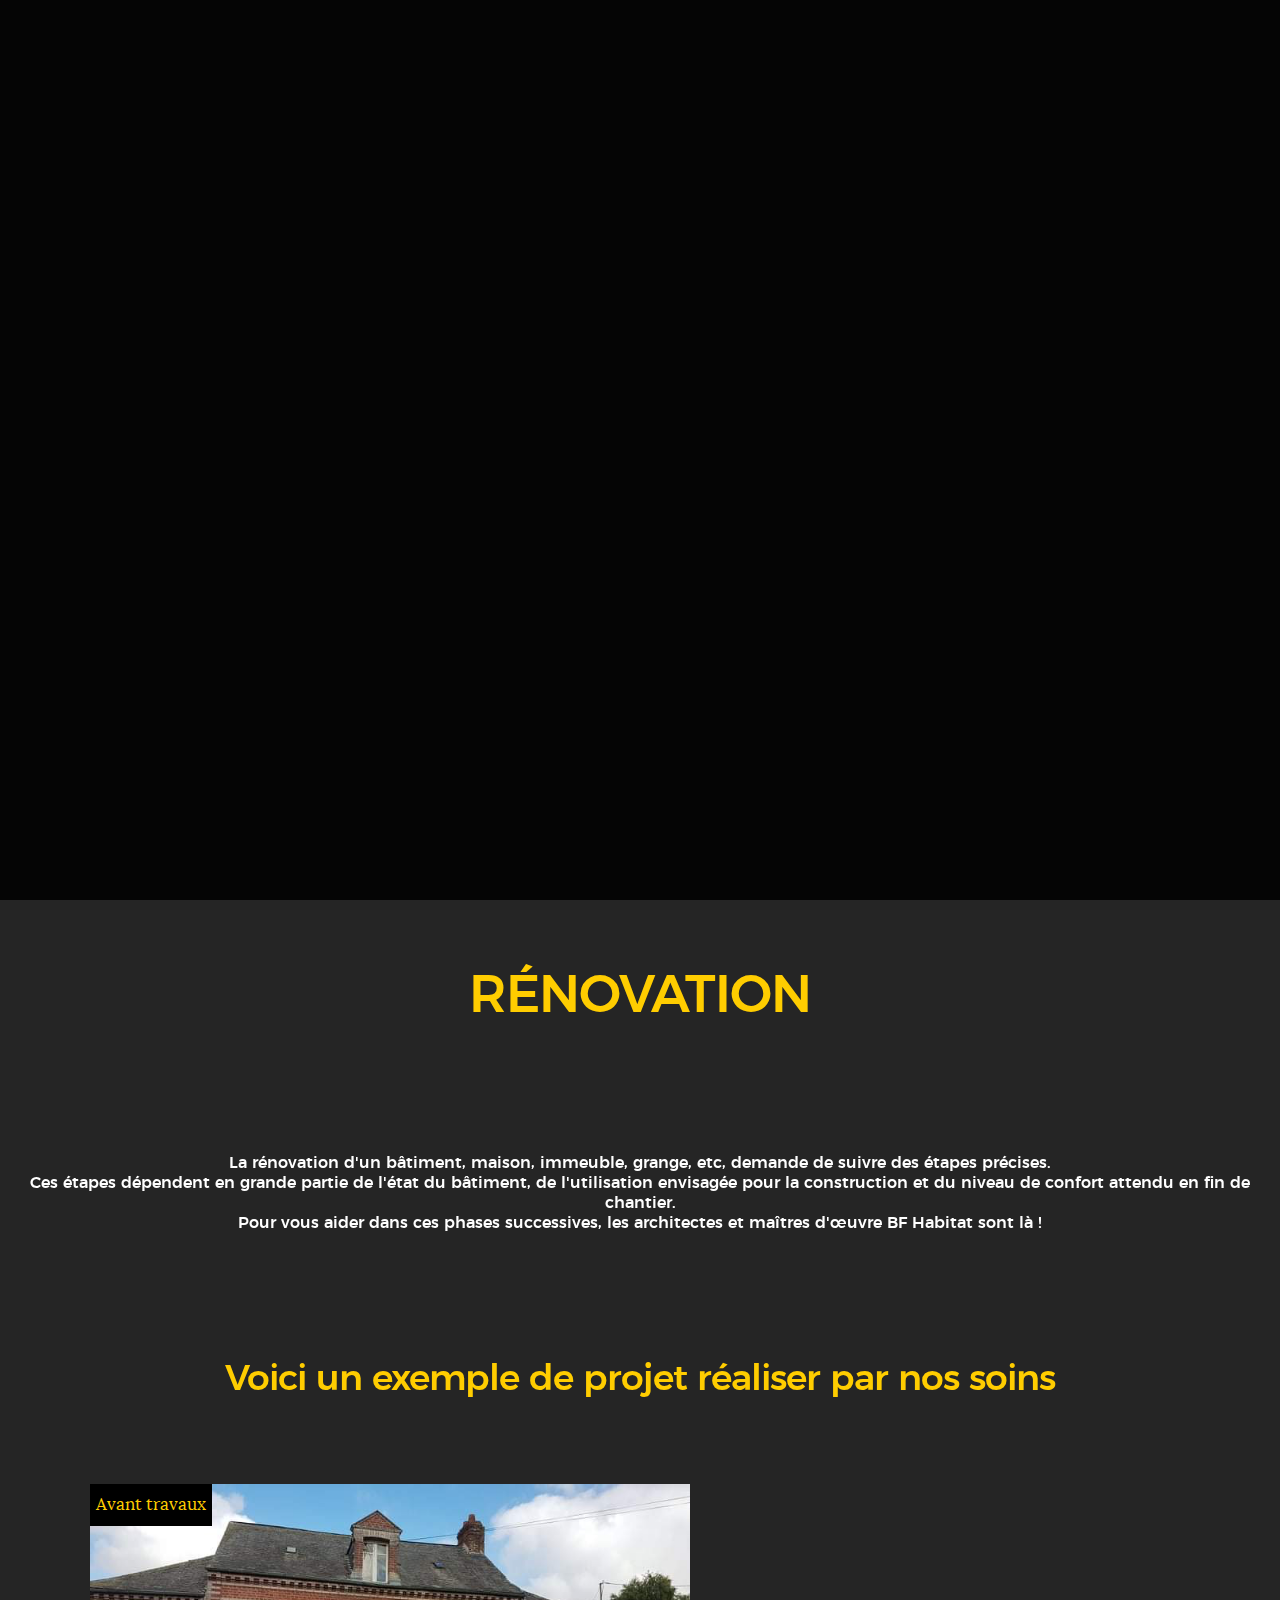
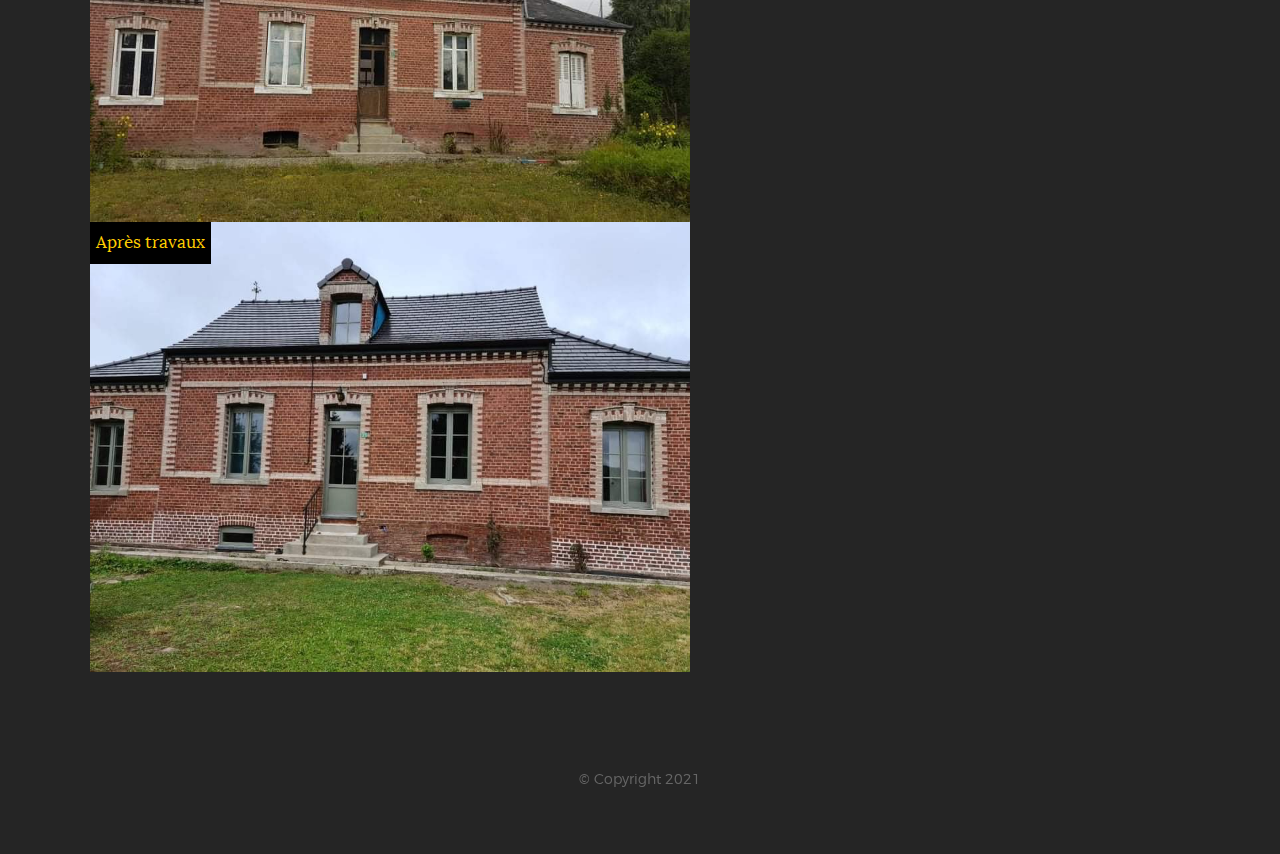
<file: html/renovation.html>
<!DOCTYPE html>
<!--[if lt IE 9 ]><html class="no-js oldie" lang="en"> <![endif]-->
<!--[if IE 9 ]><html class="no-js oldie ie9" lang="en"> <![endif]-->
<!--[if (gte IE 9)|!(IE)]><!-->
<html class="no-js" lang="fr">
<!--<![endif]-->

<head>

    <!--- basic page needs
    ================================================== -->
    <meta charset="utf-8">
    <title>BF Habitat</title>
    <meta name="description" content="">
    <meta name="author" content="">

    <!-- mobile specific metas
    ================================================== -->
    <meta name="viewport" content="width=device-width, initial-scale=1">

    <!-- CSS
    ================================================== -->
    <link rel="stylesheet" href="../css/base.css">
    <link rel="stylesheet" href="../css/vendor.css">
    <link rel="stylesheet" href="../css/main.css">

    <!-- script
    ================================================== -->
    <script src="../js/modernizr.js"></script>
    <script src="../js/pace.min.js"></script>

    <!-- favicons
    ================================================== -->
    <link rel="shortcut icon" href="favicon.ico" type="image/x-icon">
    <link rel="icon" href="favicon.ico" type="image/x-icon">

</head>

<body id="top">

    <!-- header
    ================================================== -->
    <header class="s-header">

        <div class="header-logo">
            <a class="site-logo" href="../index.html">
                <img src="../images/logo.png" width="60%" height="60%">
            </a>
        </div>

        <nav class="header-nav">

            <a href="#0" class="header-nav__close" title="close"><span>Fermer</span></a>

            <div class="header-nav__content">
                <h3>Navigation</h3>
                
                <ul class="header-nav__list">
                    <li class="current"><a href="../index.html">Accueil</a></li>
                    <li><a class="smoothscroll"  href="#inf" title="works">Travaux</a></li>
                    <li><a class="smoothscroll"  href="#contact" title="contact">Devis</a></li>
                </ul>
    
                <p>Bienvenue sur le panneau de navigation ! <br> C'est ici que vous pouvez naviguer plus rapidement à travers le site !</p>

            </div> <!-- end header-nav__content -->

        </nav>  <!-- end header-nav -->
        <a class="header-menu-toggle" href="#0">
            <span class="header-menu-text">Menu</span>
            <span class="header-menu-icon"></span>
        </a>

    </header> <!-- end s-header -->


    <!-- home
    ================================================== -->
    <section id="home" class="s-home target-section" data-parallax="scroll" data-image-src="../images/hero-bg.jpg" data-natural-width=3000 data-natural-height=2000 data-position-y=center>

        <div class="overlay"></div>
        <div class="shadow-overlay"></div>

        <div class="home-content">

            <div class="row home-content__main" align = "center">

                <h1>BF Habitat
                    <br> Fleurent Bruno
                </h1>

                <h2>
                   Vous êtes à la recherche d'une entreprise sérieuse ?<br>
                   D'un travail soigné avec des matériaux de qualité ? <br>
                   Alors n'hésitez plus ! <br>
                   Contactez-nous pour un devis gratuit.
                </h2>

               <!-- METTRE TEXTE NOM CATEGORIE -->

            </div>

            <div class="home-content__scroll">
                <a href="#contact" class="scroll-link smoothscroll">
                    <span>Descendre</span>
                </a>
            </div>

            <div class="home-content__line"></div>

        </div> <!-- end home-content -->

    </section> <!-- end s-home -->

    <div class="infos" id="inf">
        <h1 class="display-2 display-2--light" align = "center">RÉNOVATION</h1>
        <h3 align = "center">La rénovation d'un bâtiment, maison, immeuble, grange, etc, demande de suivre des étapes précises. <br> Ces étapes dépendent en grande partie de l'état du bâtiment, de l'utilisation envisagée pour la construction et du niveau de confort attendu en fin de chantier. <br> Pour vous aider dans ces phases successives, les architectes et maîtres d'œuvre BF Habitat sont là !<br>
        </h3>
        <h1 align = "center">Voici un exemple de projet réaliser par nos soins</h1>
    </div>

    <div class="box">
        <img src="../images/M_av.png" width="auto" align="left"/>
        <div class="box-text">Avant travaux</div>
    </div>
    
    <div class="box">
        <img src="../images/M_ap.jpg" width="auto" align="right"/>
        <div class="box-text">Après travaux</div>
    </div>


    <!-- footer
    ================================================== -->
    <footer>
        <div class="row footer-bottom">

            <div class="col-twelve">
                <div align = "center" class="copyright">
                    <span>© Copyright 2021</span> 
                </div>

                <div class="go-top">
                    <a class="smoothscroll" title="Back to Top" href="#top"><i class="icon-arrow-up" aria-hidden="true"></i></a>
                </div>
            </div>

        </div> <!-- end footer-bottom -->

    </footer> <!-- end footer -->

    <!-- preloader
    ================================================== -->
    <div id="preloader">
        <div id="loader">
            <div class="line-scale-pulse-out">
                <div></div>
                <div></div>
                <div></div>
                <div></div>
                <div></div>
            </div>
        </div>
    </div>


    <!-- Java Script
    ================================================== -->
    <script src="../js/jquery-3.2.1.min.js"></script>
    <script src="../js/plugins.js"></script>
    <script src="../js/main.js"></script>

</body>

</html>
</file>
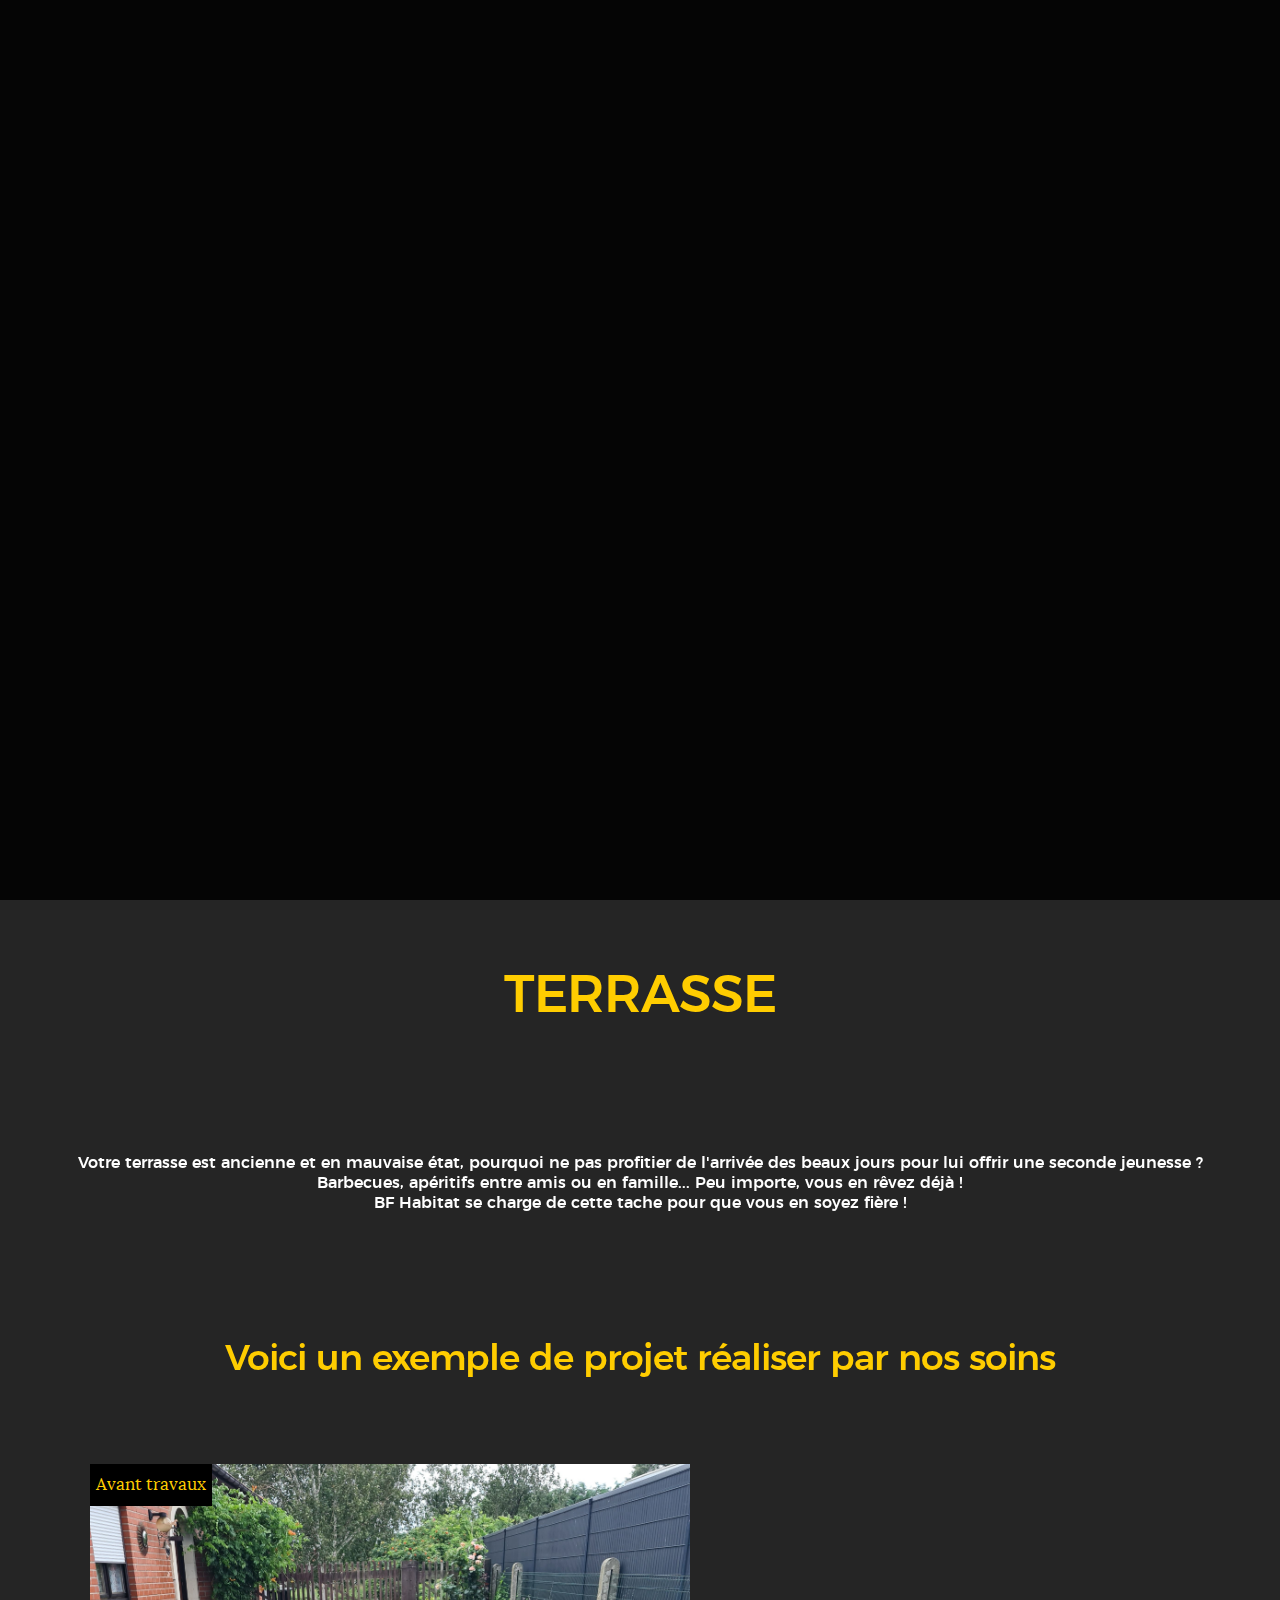
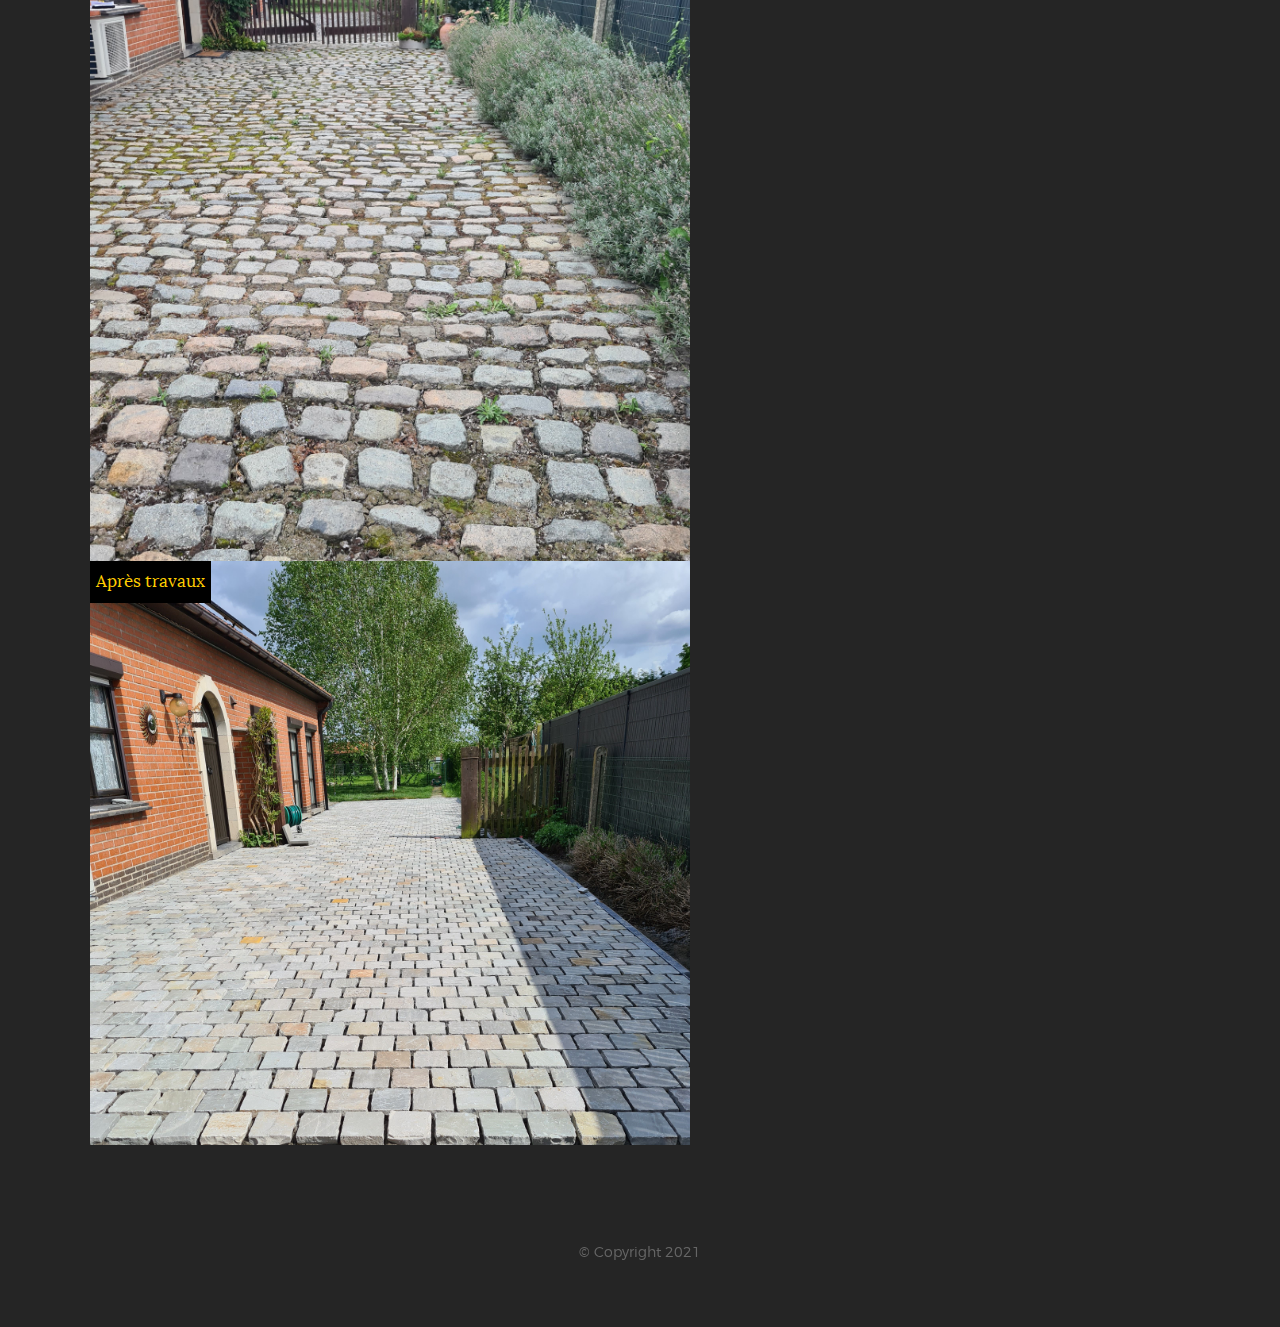
<file: html/terrasse.html>
<!DOCTYPE html>
<!--[if lt IE 9 ]><html class="no-js oldie" lang="en"> <![endif]-->
<!--[if IE 9 ]><html class="no-js oldie ie9" lang="en"> <![endif]-->
<!--[if (gte IE 9)|!(IE)]><!-->
<html class="no-js" lang="fr">
<!--<![endif]-->

<head>

    <!--- basic page needs
    ================================================== -->
    <meta charset="utf-8">
    <title>BF Habitat</title>
    <meta name="description" content="">
    <meta name="author" content="">

    <!-- mobile specific metas
    ================================================== -->
    <meta name="viewport" content="width=device-width, initial-scale=1">

    <!-- CSS
    ================================================== -->
    <link rel="stylesheet" href="../css/base.css">
    <link rel="stylesheet" href="../css/vendor.css">
    <link rel="stylesheet" href="../css/main.css">

    <!-- script
    ================================================== -->
    <script src="../js/modernizr.js"></script>
    <script src="../js/pace.min.js"></script>

    <!-- favicons
    ================================================== -->
    <link rel="shortcut icon" href="favicon.ico" type="image/x-icon">
    <link rel="icon" href="favicon.ico" type="image/x-icon">

</head>

<body id="top">

    <!-- header
    ================================================== -->
    <header class="s-header">

        <div class="header-logo">
            <a class="site-logo" href="../index.html">
                <img src="../images/logo.png" width="60%" height="60%">
            </a>
        </div>

        <nav class="header-nav">

            <a href="#0" class="header-nav__close" title="close"><span>Fermer</span></a>

            <div class="header-nav__content">
                <h3>Navigation</h3>
                
                <ul class="header-nav__list">
                    <li class="current"><a href="../index.html">Accueil</a></li>
                    <li><a class="smoothscroll"  href="#inf" title="works">Travaux</a></li>
                    <li><a class="smoothscroll"  href="#contact" title="contact">Devis</a></li>
                </ul>
    
                <p>Bienvenue sur le panneau de navigation ! <br> C'est ici que vous pouvez naviguer plus rapidement à travers le site !</p>

            </div> <!-- end header-nav__content -->

        </nav>  <!-- end header-nav -->
        <a class="header-menu-toggle" href="#0">
            <span class="header-menu-text">Menu</span>
            <span class="header-menu-icon"></span>
        </a>

    </header> <!-- end s-header -->


    <!-- home
    ================================================== -->
    <section id="home" class="s-home target-section" data-parallax="scroll" data-image-src="../images/hero-bg.jpg" data-natural-width=3000 data-natural-height=2000 data-position-y=center>

        <div class="overlay"></div>
        <div class="shadow-overlay"></div>

        <div class="home-content">

            <div class="row home-content__main" align = "center">

                <h1>BF Habitat
                    <br> Fleurent Bruno
                </h1>

                <h2>
                   Vous êtes à la recherche d'une entreprise sérieuse ?<br>
                   D'un travail soigné avec des matériaux de qualité ? <br>
                   Alors n'hésitez plus ! <br>
                   Contactez-nous pour un devis gratuit.
                </h2>

               <!-- METTRE TEXTE NOM CATEGORIE -->

            </div>

            <div class="home-content__scroll">
                <a href="#contact" class="scroll-link smoothscroll">
                    <span>Descendre</span>
                </a>
            </div>

            <div class="home-content__line"></div>

        </div> <!-- end home-content -->

    </section> <!-- end s-home -->

    <div class="infos" id="inf">
        <h1 class="display-2 display-2--light" align = "center">TERRASSE</h1>
        <h3 align = "center">Votre terrasse est ancienne et en mauvaise état, pourquoi ne pas profitier de l'arrivée des beaux jours pour lui offrir une seconde jeunesse ? <br>
            Barbecues, apéritifs entre amis ou en famille... Peu importe, vous en rêvez déjà ! <br>
            BF Habitat se charge de cette tache pour que vous en soyez fière !
        </h3>
        <h1 align = "center">Voici un exemple de projet réaliser par nos soins</h1>
    </div>

    <div class="box">
        <img src="../images/terasse_av.jpg" width="auto" align="left"/>
        <div class="box-text">Avant travaux</div>
    </div>
    
    <div class="box">
        <img src="../images/terasse_ap.jpg" width="auto" align="right"/>
        <div class="box-text">Après travaux</div>
    </div>


    <!-- footer
    ================================================== -->
    <footer>
        <div class="row footer-bottom">

            <div class="col-twelve">
                <div align = "center" class="copyright">
                    <span>© Copyright 2021</span> 
                </div>

                <div class="go-top">
                    <a class="smoothscroll" title="Back to Top" href="#top"><i class="icon-arrow-up" aria-hidden="true"></i></a>
                </div>
            </div>

        </div> <!-- end footer-bottom -->

    </footer> <!-- end footer -->

    <!-- preloader
    ================================================== -->
    <div id="preloader">
        <div id="loader">
            <div class="line-scale-pulse-out">
                <div></div>
                <div></div>
                <div></div>
                <div></div>
                <div></div>
            </div>
        </div>
    </div>


    <!-- Java Script
    ================================================== -->
    <script src="../js/jquery-3.2.1.min.js"></script>
    <script src="../js/plugins.js"></script>
    <script src="../js/main.js"></script>

</body>

</html>
</file>
<file: css/base.css>
/* =================================================================== 
 *
 *  Glint v1.0 Base Stylesheet
 *  11-20-2017
 *  ------------------------------------------------------------------
 *
 *  TOC:
 *  # imports 
 *  # normalize
 *  # basic/base setup styles
 *      ## Media
 *      ## Typography resets 
 *      ## links
 *      ## inputs
 *  # grid
 *      ## medium size devices
 *      ## tablets
 *      ## mobile devices
 *      ## small mobile devices
 *  # block grids
 *      ## medium size devices
 *      ## tablets
 *      ## mobile devices
 *      ## small mobile devices
 *  # MISC
 *
 * =================================================================== */


/* ===================================================================
 * # imports 
 *
 * ------------------------------------------------------------------- */
@import url("font-awesome/css/font-awesome.min.css");
@import url("micons/micons.css");
@import url("fonts.css");


/* ===================================================================
 * # normalize
 * normalize.css v5.0.0 | MIT License | 
 * github.com/necolas/normalize.css
 *
 * ------------------------------------------------------------------- */
html {
    font-family: sans-serif;
    line-height: 1.15;
    -ms-text-size-adjust: 100%;
    -webkit-text-size-adjust: 100%;
}

body {
    margin: 0;
}

article,
aside,
footer,
header,
nav,
section {
    display: block;
}

h1 {
    font-size: 2em;
    margin: 0.67em 0;
}

figcaption,
figure,
main {
    display: block;
}

figure {
    margin: 1em 40px;
}

hr {
    box-sizing: content-box;
    height: 0;
    overflow: visible;
}

pre {
    font-family: monospace, monospace;
    font-size: 1em;
}

a {
    background-color: transparent;
    -webkit-text-decoration-skip: objects;
}

a:active,
a:hover {
    outline-width: 0;
}

abbr[title] {
    border-bottom: none;
    text-decoration: underline;
    text-decoration: underline dotted;
}

b,
strong {
    font-weight: inherit;
}

b,
strong {
    font-weight: bolder;
}

code,
kbd,
samp {
    font-family: monospace, monospace;
    font-size: 1em;
}

dfn {
    font-style: italic;
}

mark {
    background-color: #ff0;
    color: #000;
}

small {
    font-size: 80%;
}

sub,
sup {
    font-size: 75%;
    line-height: 0;
    position: relative;
    vertical-align: baseline;
}

sub {
    bottom: -0.25em;
}

sup {
    top: -0.5em;
}

audio,
video {
    display: inline-block;
}

audio:not([controls]) {
    display: none;
    height: 0;
}

img {
    border-style: none;
}

svg:not(:root) {
    overflow: hidden;
}

button,
input,
optgroup,
select,
textarea {
    font-family: sans-serif;
    font-size: 100%;
    line-height: 1.15;
    margin: 0;
}

button,
input {
    overflow: visible;
}

button,
select {
    text-transform: none;
}

button,
html [type="button"],
[type="reset"],
[type="submit"] {
    -webkit-appearance: button;
}

button::-moz-focus-inner,
[type="button"]::-moz-focus-inner,
[type="reset"]::-moz-focus-inner,
[type="submit"]::-moz-focus-inner {
    border-style: none;
    padding: 0;
}

button:-moz-focusring,
[type="button"]:-moz-focusring,
[type="reset"]:-moz-focusring,
[type="submit"]:-moz-focusring {
    outline: 1px dotted ButtonText;
}

fieldset {
    border: 1px solid #c0c0c0;
    margin: 0 2px;
    padding: 0.35em 0.625em 0.75em;
}

legend {
    box-sizing: border-box;
    color: inherit;
    display: table;
    max-width: 100%;
    padding: 0;
    white-space: normal;
}

progress {
    display: inline-block;
    vertical-align: baseline;
}

textarea {
    overflow: auto;
}

[type="checkbox"],
[type="radio"] {
    box-sizing: border-box;
    padding: 0;
}

[type="number"]::-webkit-inner-spin-button,
[type="number"]::-webkit-outer-spin-button {
    height: auto;
}

[type="search"] {
    -webkit-appearance: textfield;
    outline-offset: -2px;
}

[type="search"]::-webkit-search-cancel-button,
[type="search"]::-webkit-search-decoration {
    -webkit-appearance: none;
}

::-webkit-file-upload-button {
    -webkit-appearance: button;
    font: inherit;
}

details,
menu {
    display: block;
}

summary {
    display: list-item;
}

canvas {
    display: inline-block;
}

template {
    display: none;
}

[hidden] {
    display: none;
}


/* ===================================================================
 * # basic/base setup styles
 *
 * ------------------------------------------------------------------- */
html {
    font-size: 62.5%;
    box-sizing: border-box;
}

*,
*::before,
*::after {
    box-sizing: inherit;
}

body {
    font-weight: normal;
    line-height: 1;
    word-wrap: break-word;
    text-rendering: optimizeLegibility;
    -webkit-overflow-scrolling: touch;
    -webkit-text-size-adjust: none;
}

body,
input,
button {
    -moz-osx-font-smoothing: grayscale;
    -webkit-font-smoothing: antialiased;
}


/* ------------------------------------------------------------------- 
 * ## Media
 * ------------------------------------------------------------------- */
img,
video {
    max-width: 100%;
    height: auto;
}


/* ------------------------------------------------------------------- 
 * ## Typography resets 
 * ------------------------------------------------------------------- */
div,
dl,
dt,
dd,
ul,
ol,
li,
h1,
h2,
h3,
h4,
h5,
h6,
pre,
form,
p,
blockquote,
th,
td {
    margin: 0;
    padding: 0;
}

h1,
h2,
h3,
h4,
h5,
h6 {
    -webkit-font-smoothing: auto;
    -webkit-font-smoothing: antialiased;
    -webkit-font-variant-ligatures: common-ligatures;
    -moz-font-variant-ligatures: common-ligatures;
    font-variant-ligatures: common-ligatures;
    text-rendering: optimizeLegibility;
}

em,
i {
    font-style: italic;
    line-height: inherit;
}

strong,
b {
    font-weight: bold;
    line-height: inherit;
}

small {
    font-size: 60%;
    line-height: inherit;
}

ol,
ul {
    list-style: none;
}

li {
    display: block;
}


/* ------------------------------------------------------------------- 
 * ## links 
 * ------------------------------------------------------------------- */
a {
    text-decoration: none;
    line-height: inherit;
}

a img {
    border: none;
}


/* ------------------------------------------------------------------- 
 * ## inputs 
 * ------------------------------------------------------------------- */
fieldset {
    margin: 0;
    padding: 0;
}

input[type="email"],
input[type="number"],
input[type="search"],
input[type="text"],
input[type="tel"],
input[type="url"],
input[type="password"],
textarea {
    -webkit-appearance: none;
    -moz-appearance: none;
    -ms-appearance: none;
    -o-appearance: none;
    appearance: none;
}


/* ===================================================================
 * # grid
 *
 * ------------------------------------------------------------------- */
.row {
    width: 94%;
    max-width: 1200px;
    margin: 0 auto;
}

.row:after {
    content: "";
    display: table;
    clear: both;
}

.row .row {
    width: auto;
    max-width: none;
    margin-left: -20px;
    margin-right: -20px;
}


/* column blocks
 * -------------------------------------- */
[class*="col-"] {
    float: left;
    padding: 0 20px;
}

[class*="col-"]+[class*="col-"].end {
    float: right;
}


/* column width classes 
 * -------------------------------------- */
.col-one {
    width: 8.33333%;
}

.col-two,
.col-1-6 {
    width: 16.66667%;
}

.col-three,
.col-1-4 {
    width: 25%;
}

.col-four,
.col-1-3 {
    width: 33.33333%;
}

.col-five {
    width: 41.66667%;
}

.col-six,
.col-1-2 {
    width: 50%;
}

.col-seven {
    width: 58.33333%;
}

.col-eight,
.col-2-3 {
    width: 66.66667%;
}

.col-nine,
.col-3-4 {
    width: 75%;
}

.col-ten,
.col-5-6 {
    width: 83.33333%;
}

.col-eleven {
    width: 91.66667%;
}

.col-twelve,
.col-full {
    width: 100%;
}


/* ------------------------------------------------------------------- 
 * ## medium size devices
 * ------------------------------------------------------------------- */
@media only screen and (max-width: 1200px) {
    .row .row {
        margin-left: -15px;
        margin-right: -15px;
    }
    [class*="col-"] {
        padding: 0 15px;
    }
    .md-two,
    .md-1-6 {
        width: 16.66667%;
    }
    .md-one {
        width: 8.33333%;
    }
    .md-three,
    .md-1-4 {
        width: 25%;
    }
    .md-four,
    .md-1-3 {
        width: 33.33333%;
    }
    .md-five {
        width: 41.66667%;
    }
    .md-six,
    .md-1-2 {
        width: 50%;
    }
    .md-seven {
        width: 58.33333%;
    }
    .md-eight,
    .md-2-3 {
        width: 66.66667%;
    }
    .md-nine,
    .md-3-4 {
        width: 75%;
    }
    .md-ten,
    .md-5-6 {
        width: 83.33333%;
    }
    .md-eleven {
        width: 91.66667%;
    }
    .md-twelve,
    .md-full {
        width: 100%;
    }
}


/* ------------------------------------------------------------------- 
 * ## tablets
 * ------------------------------------------------------------------- */
@media only screen and (max-width: 800px) {
    .row {
        width: 90%;
    }
    .tab-1-4 {
        width: 25%;
    }
    .tab-1-3 {
        width: 33.33333%;
    }
    .tab-1-2 {
        width: 50%;
    }
    .tab-2-3 {
        width: 66.66667%;
    }
    .tab-3-4 {
        width: 75%;
    }
    .tab-full {
        width: 100%;
    }
}


/* ------------------------------------------------------------------- 
 * ## mobile devices
 * ------------------------------------------------------------------- */
@media only screen and (max-width: 600px) {
    .row {
        width: auto;
        padding-left: 25px;
        padding-right: 25px;
    }
    .row .row {
        margin-left: -10px;
        margin-right: -10px;
    }
    [class*="col-"] {
        padding: 0 10px;
    }
    .mob-1-4 {
        width: 25%;
    }
    .mob-1-3 {
        width: 33.33333%;
    }
    .mob-1-2 {
        width: 50%;
    }
    .mob-2-3 {
        width: 66.66667%;
    }
    .mob-3-4 {
        width: 75%;
    }
    .mob-full {
        width: 100%;
    }
}


/* ------------------------------------------------------------------- 
 * ## small mobile devices
 * ------------------------------------------------------------------- */

/* stack columns on small mobile devices
 * ------------------------------------------------------------------- */

@media only screen and (max-width: 400px) {
    .row .row {
        padding-left: 0;
        padding-right: 0;
        margin-left: 0;
        margin-right: 0;
    }
    [class*="col-"] {
        width: 100% !important;
        float: none !important;
        clear: both !important;
        margin-left: 0;
        margin-right: 0;
        padding: 0;
    }
    [class*="col-"]+[class*="col-"].end {
        float: none;
    }
}


/* ===================================================================
 * # block grids
 * ------------------------------------------------------------------- */

/*   Equally-sized columns define at row level
 * ------------------------------------------------------------------- */
[class*="block-"]:after {
    content: "";
    display: table;
    clear: both;
}

.block-1-6 .col-block {
    width: 16.66667%;
}

.block-1-5 .col-block {
    width: 20%;
}

.block-1-4 .col-block {
    width: 25%;
}

.block-1-3 .col-block {
    width: 33.33333%;
}

.block-1-2 .col-block {
    width: 50%;
}


/**
 * Clearing for block grid columns. Allow columns with 
 * different heights to align properly.
 */

.block-1-6 .col-block:nth-child(6n+1),
.block-1-5 .col-block:nth-child(5n+1),
.block-1-4 .col-block:nth-child(4n+1),
.block-1-3 .col-block:nth-child(3n+1),
.block-1-2 .col-block:nth-child(2n+1) {
    clear: both;
}


/* ------------------------------------------------------------------- 
 * ## medium size devices
 * ------------------------------------------------------------------- */
@media only screen and (max-width: 1200px) {
    .block-m-1-6 .col-block {
        width: 16.66667%;
    }
    .block-m-1-5 .col-block {
        width: 20%;
    }
    .block-m-1-4 .col-block {
        width: 25%;
    }
    .block-m-1-3 .col-block {
        width: 33.33333%;
    }
    .block-m-1-2 .col-block {
        width: 50%;
    }
    .block-m-full .col-block {
        width: 100%;
        clear: both;
    }
    [class*="block-m-"] .col-block:nth-child(n) {
        clear: none;
    }
    .block-m-1-6 .col-block:nth-child(6n+1),
    .block-m-1-5 .col-block:nth-child(5n+1),
    .block-m-1-4 .col-block:nth-child(4n+1),
    .block-m-1-3 .col-block:nth-child(3n+1),
    .block-m-1-2 .col-block:nth-child(2n+1) {
        clear: both;
    }
}


/* ------------------------------------------------------------------- 
 * ## tablets
 * ------------------------------------------------------------------- */
@media only screen and (max-width: 800px) {
    .block-tab-1-6 .col-block {
        width: 16.66667%;
    }
    .block-tab-1-5 .col-block {
        width: 20%;
    }
    .block-tab-1-4 .col-block {
        width: 25%;
    }
    .block-tab-1-3 .col-block {
        width: 33.33333%;
    }
    .block-tab-1-2 .col-block {
        width: 50%;
    }
    .block-tab-full .col-block {
        width: 100%;
        clear: both;
    }
    [class*="block-tab-"] .col-block:nth-child(n) {
        clear: none;
    }
    .block-tab-1-6 .col-block:nth-child(6n+1),
    .block-tab-1-6 .col-block:nth-child(5n+1),
    .block-tab-1-4 .col-block:nth-child(4n+1),
    .block-tab-1-3 .col-block:nth-child(3n+1),
    .block-tab-1-2 .col-block:nth-child(2n+1) {
        clear: both;
    }
}


/* ------------------------------------------------------------------- 
 * ## mobile devices
 * ------------------------------------------------------------------- */
@media only screen and (max-width: 600px) {
    .block-mob-1-6 .col-block {
        width: 16.66667%;
    }
    .block-mob-1-5 .col-block {
        width: 20%;
    }
    .block-mob-1-4 .col-block {
        width: 25%;
    }
    .block-mob-1-3 .col-block {
        width: 33.33333%;
    }
    .block-mob-1-2 .col-block {
        width: 50%;
    }
    .block-mob-full .col-block {
        width: 100%;
        clear: both;
    }
    [class*="block-mob-"] .col-block:nth-child(n) {
        clear: none;
    }
    .block-mob-1-6 .col-block:nth-child(6n+1),
    .block-mob-1-5 .col-block:nth-child(5n+1),
    .block-mob-1-4 .col-block:nth-child(4n+1),
    .block-mob-1-3 .col-block:nth-child(3n+1),
    .block-mob-1-2 .col-block:nth-child(2n+1) {
        clear: both;
    }
}


/* ------------------------------------------------------------------- 
 * ## small mobile devices
 * ------------------------------------------------------------------- */

/* stack columns on small mobile devices
 * ------------------------------------------------------------------- */

@media only screen and (max-width: 400px) {
    .stack .col-block {
        width: 100% !important;
        float: none !important;
        clear: both !important;
        margin-left: 0;
        margin-right: 0;
    }
}


/* ===================================================================
 * # MISC
 *
 * ------------------------------------------------------------------- */
.group:after {
    content: "";
    display: table;
    clear: both;
}


/* Misc Helper Styles
 * -------------------------------------- */
.is-hidden {
    display: none;
}

.is-invisible {
    visibility: hidden;
}

.antialiased {
    -webkit-font-smoothing: antialiased;
    -moz-osx-font-smoothing: grayscale;
}

.overflow-hidden {
    overflow: hidden;
}

.remove-bottom {
    margin-bottom: 0;
}

.half-bottom {
    margin-bottom: 1.5rem !important;
}

.add-bottom {
    margin-bottom: 3rem !important;
}

.no-border {
    border: none;
}

.full-width {
    width: 100%;
}

.text-center {
    text-align: center;
}

.text-left {
    text-align: left;
}

.text-right {
    text-align: right;
}

.pull-left {
    float: left;
}

.pull-right {
    float: right;
}

.align-center {
    margin-left: auto;
    margin-right: auto;
    text-align: center;
}


/*# sourceMappingURL=base.css.map */
</file>
<file: css/vendor.css>
/* =================================================================== 
 *
 *  Glint v1.0 Vendor/Third Party CSS 
 *  11-20-2017
 *  ------------------------------------------------------------------
 *
 *  TOC:
 *  # animate on scroll
 *  # slick slider
 *  # photoswipe
 *  # photoSwipe skin
 *
 * =================================================================== */


/* ===================================================================
 * # animate on scroll 
 * https://michalsnik.github.io/aos/
 *
 * ------------------------------------------------------------------- */
[data-aos][data-aos][data-aos-duration='50'], body[data-aos-duration='50'] [data-aos] {
    transition-duration: 50ms;
}

[data-aos][data-aos][data-aos-delay='50'], body[data-aos-delay='50'] [data-aos] {
    transition-delay: 0;
}

[data-aos][data-aos][data-aos-delay='50'].aos-animate, body[data-aos-delay='50'] [data-aos].aos-animate {
    transition-delay: 50ms;
}

[data-aos][data-aos][data-aos-duration='100'], body[data-aos-duration='100'] [data-aos] {
    transition-duration: .1s;
}

[data-aos][data-aos][data-aos-delay='100'], body[data-aos-delay='100'] [data-aos] {
    transition-delay: 0;
}

[data-aos][data-aos][data-aos-delay='100'].aos-animate, body[data-aos-delay='100'] [data-aos].aos-animate {
    transition-delay: .1s;
}

[data-aos][data-aos][data-aos-duration='150'], body[data-aos-duration='150'] [data-aos] {
    transition-duration: .15s;
}

[data-aos][data-aos][data-aos-delay='150'], body[data-aos-delay='150'] [data-aos] {
    transition-delay: 0;
}

[data-aos][data-aos][data-aos-delay='150'].aos-animate, body[data-aos-delay='150'] [data-aos].aos-animate {
    transition-delay: .15s;
}

[data-aos][data-aos][data-aos-duration='200'], body[data-aos-duration='200'] [data-aos] {
    transition-duration: .2s;
}

[data-aos][data-aos][data-aos-delay='200'], body[data-aos-delay='200'] [data-aos] {
    transition-delay: 0;
}

[data-aos][data-aos][data-aos-delay='200'].aos-animate, body[data-aos-delay='200'] [data-aos].aos-animate {
    transition-delay: .2s;
}

[data-aos][data-aos][data-aos-duration='250'], body[data-aos-duration='250'] [data-aos] {
    transition-duration: .25s;
}

[data-aos][data-aos][data-aos-delay='250'], body[data-aos-delay='250'] [data-aos] {
    transition-delay: 0;
}

[data-aos][data-aos][data-aos-delay='250'].aos-animate, body[data-aos-delay='250'] [data-aos].aos-animate {
    transition-delay: .25s;
}

[data-aos][data-aos][data-aos-duration='300'], body[data-aos-duration='300'] [data-aos] {
    transition-duration: .3s;
}

[data-aos][data-aos][data-aos-delay='300'], body[data-aos-delay='300'] [data-aos] {
    transition-delay: 0;
}

[data-aos][data-aos][data-aos-delay='300'].aos-animate, body[data-aos-delay='300'] [data-aos].aos-animate {
    transition-delay: .3s;
}

[data-aos][data-aos][data-aos-duration='350'], body[data-aos-duration='350'] [data-aos] {
    transition-duration: .35s;
}

[data-aos][data-aos][data-aos-delay='350'], body[data-aos-delay='350'] [data-aos] {
    transition-delay: 0;
}

[data-aos][data-aos][data-aos-delay='350'].aos-animate, body[data-aos-delay='350'] [data-aos].aos-animate {
    transition-delay: .35s;
}

[data-aos][data-aos][data-aos-duration='400'], body[data-aos-duration='400'] [data-aos] {
    transition-duration: .4s;
}

[data-aos][data-aos][data-aos-delay='400'], body[data-aos-delay='400'] [data-aos] {
    transition-delay: 0;
}

[data-aos][data-aos][data-aos-delay='400'].aos-animate, body[data-aos-delay='400'] [data-aos].aos-animate {
    transition-delay: .4s;
}

[data-aos][data-aos][data-aos-duration='450'], body[data-aos-duration='450'] [data-aos] {
    transition-duration: .45s;
}

[data-aos][data-aos][data-aos-delay='450'], body[data-aos-delay='450'] [data-aos] {
    transition-delay: 0;
}

[data-aos][data-aos][data-aos-delay='450'].aos-animate, body[data-aos-delay='450'] [data-aos].aos-animate {
    transition-delay: .45s;
}

[data-aos][data-aos][data-aos-duration='500'], body[data-aos-duration='500'] [data-aos] {
    transition-duration: .5s;
}

[data-aos][data-aos][data-aos-delay='500'], body[data-aos-delay='500'] [data-aos] {
    transition-delay: 0;
}

[data-aos][data-aos][data-aos-delay='500'].aos-animate, body[data-aos-delay='500'] [data-aos].aos-animate {
    transition-delay: .5s;
}

[data-aos][data-aos][data-aos-duration='550'], body[data-aos-duration='550'] [data-aos] {
    transition-duration: .55s;
}

[data-aos][data-aos][data-aos-delay='550'], body[data-aos-delay='550'] [data-aos] {
    transition-delay: 0;
}

[data-aos][data-aos][data-aos-delay='550'].aos-animate, body[data-aos-delay='550'] [data-aos].aos-animate {
    transition-delay: .55s;
}

[data-aos][data-aos][data-aos-duration='600'], body[data-aos-duration='600'] [data-aos] {
    transition-duration: .6s;
}

[data-aos][data-aos][data-aos-delay='600'], body[data-aos-delay='600'] [data-aos] {
    transition-delay: 0;
}

[data-aos][data-aos][data-aos-delay='600'].aos-animate, body[data-aos-delay='600'] [data-aos].aos-animate {
    transition-delay: .6s;
}

[data-aos][data-aos][data-aos-duration='650'], body[data-aos-duration='650'] [data-aos] {
    transition-duration: .65s;
}

[data-aos][data-aos][data-aos-delay='650'], body[data-aos-delay='650'] [data-aos] {
    transition-delay: 0;
}

[data-aos][data-aos][data-aos-delay='650'].aos-animate, body[data-aos-delay='650'] [data-aos].aos-animate {
    transition-delay: .65s;
}

[data-aos][data-aos][data-aos-duration='700'], body[data-aos-duration='700'] [data-aos] {
    transition-duration: .7s;
}

[data-aos][data-aos][data-aos-delay='700'], body[data-aos-delay='700'] [data-aos] {
    transition-delay: 0;
}

[data-aos][data-aos][data-aos-delay='700'].aos-animate, body[data-aos-delay='700'] [data-aos].aos-animate {
    transition-delay: .7s;
}

[data-aos][data-aos][data-aos-duration='750'], body[data-aos-duration='750'] [data-aos] {
    transition-duration: .75s;
}

[data-aos][data-aos][data-aos-delay='750'], body[data-aos-delay='750'] [data-aos] {
    transition-delay: 0;
}

[data-aos][data-aos][data-aos-delay='750'].aos-animate, body[data-aos-delay='750'] [data-aos].aos-animate {
    transition-delay: .75s;
}

[data-aos][data-aos][data-aos-duration='800'], body[data-aos-duration='800'] [data-aos] {
    transition-duration: .8s;
}

[data-aos][data-aos][data-aos-delay='800'], body[data-aos-delay='800'] [data-aos] {
    transition-delay: 0;
}

[data-aos][data-aos][data-aos-delay='800'].aos-animate, body[data-aos-delay='800'] [data-aos].aos-animate {
    transition-delay: .8s;
}

[data-aos][data-aos][data-aos-duration='850'], body[data-aos-duration='850'] [data-aos] {
    transition-duration: .85s;
}

[data-aos][data-aos][data-aos-delay='850'], body[data-aos-delay='850'] [data-aos] {
    transition-delay: 0;
}

[data-aos][data-aos][data-aos-delay='850'].aos-animate, body[data-aos-delay='850'] [data-aos].aos-animate {
    transition-delay: .85s;
}

[data-aos][data-aos][data-aos-duration='900'], body[data-aos-duration='900'] [data-aos] {
    transition-duration: .9s;
}

[data-aos][data-aos][data-aos-delay='900'], body[data-aos-delay='900'] [data-aos] {
    transition-delay: 0;
}

[data-aos][data-aos][data-aos-delay='900'].aos-animate, body[data-aos-delay='900'] [data-aos].aos-animate {
    transition-delay: .9s;
}

[data-aos][data-aos][data-aos-duration='950'], body[data-aos-duration='950'] [data-aos] {
    transition-duration: .95s;
}

[data-aos][data-aos][data-aos-delay='950'], body[data-aos-delay='950'] [data-aos] {
    transition-delay: 0;
}

[data-aos][data-aos][data-aos-delay='950'].aos-animate, body[data-aos-delay='950'] [data-aos].aos-animate {
    transition-delay: .95s;
}

[data-aos][data-aos][data-aos-duration='1000'], body[data-aos-duration='1000'] [data-aos] {
    transition-duration: 1s;
}

[data-aos][data-aos][data-aos-delay='1000'], body[data-aos-delay='1000'] [data-aos] {
    transition-delay: 0;
}

[data-aos][data-aos][data-aos-delay='1000'].aos-animate, body[data-aos-delay='1000'] [data-aos].aos-animate {
    transition-delay: 1s;
}

[data-aos][data-aos][data-aos-duration='1050'], body[data-aos-duration='1050'] [data-aos] {
    transition-duration: 1.05s;
}

[data-aos][data-aos][data-aos-delay='1050'], body[data-aos-delay='1050'] [data-aos] {
    transition-delay: 0;
}

[data-aos][data-aos][data-aos-delay='1050'].aos-animate, body[data-aos-delay='1050'] [data-aos].aos-animate {
    transition-delay: 1.05s;
}

[data-aos][data-aos][data-aos-duration='1100'], body[data-aos-duration='1100'] [data-aos] {
    transition-duration: 1.1s;
}

[data-aos][data-aos][data-aos-delay='1100'], body[data-aos-delay='1100'] [data-aos] {
    transition-delay: 0;
}

[data-aos][data-aos][data-aos-delay='1100'].aos-animate, body[data-aos-delay='1100'] [data-aos].aos-animate {
    transition-delay: 1.1s;
}

[data-aos][data-aos][data-aos-duration='1150'], body[data-aos-duration='1150'] [data-aos] {
    transition-duration: 1.15s;
}

[data-aos][data-aos][data-aos-delay='1150'], body[data-aos-delay='1150'] [data-aos] {
    transition-delay: 0;
}

[data-aos][data-aos][data-aos-delay='1150'].aos-animate, body[data-aos-delay='1150'] [data-aos].aos-animate {
    transition-delay: 1.15s;
}

[data-aos][data-aos][data-aos-duration='1200'], body[data-aos-duration='1200'] [data-aos] {
    transition-duration: 1.2s;
}

[data-aos][data-aos][data-aos-delay='1200'], body[data-aos-delay='1200'] [data-aos] {
    transition-delay: 0;
}

[data-aos][data-aos][data-aos-delay='1200'].aos-animate, body[data-aos-delay='1200'] [data-aos].aos-animate {
    transition-delay: 1.2s;
}

[data-aos][data-aos][data-aos-duration='1250'], body[data-aos-duration='1250'] [data-aos] {
    transition-duration: 1.25s;
}

[data-aos][data-aos][data-aos-delay='1250'], body[data-aos-delay='1250'] [data-aos] {
    transition-delay: 0;
}

[data-aos][data-aos][data-aos-delay='1250'].aos-animate, body[data-aos-delay='1250'] [data-aos].aos-animate {
    transition-delay: 1.25s;
}

[data-aos][data-aos][data-aos-duration='1300'], body[data-aos-duration='1300'] [data-aos] {
    transition-duration: 1.3s;
}

[data-aos][data-aos][data-aos-delay='1300'], body[data-aos-delay='1300'] [data-aos] {
    transition-delay: 0;
}

[data-aos][data-aos][data-aos-delay='1300'].aos-animate, body[data-aos-delay='1300'] [data-aos].aos-animate {
    transition-delay: 1.3s;
}

[data-aos][data-aos][data-aos-duration='1350'], body[data-aos-duration='1350'] [data-aos] {
    transition-duration: 1.35s;
}

[data-aos][data-aos][data-aos-delay='1350'], body[data-aos-delay='1350'] [data-aos] {
    transition-delay: 0;
}

[data-aos][data-aos][data-aos-delay='1350'].aos-animate, body[data-aos-delay='1350'] [data-aos].aos-animate {
    transition-delay: 1.35s;
}

[data-aos][data-aos][data-aos-duration='1400'], body[data-aos-duration='1400'] [data-aos] {
    transition-duration: 1.4s;
}

[data-aos][data-aos][data-aos-delay='1400'], body[data-aos-delay='1400'] [data-aos] {
    transition-delay: 0;
}

[data-aos][data-aos][data-aos-delay='1400'].aos-animate, body[data-aos-delay='1400'] [data-aos].aos-animate {
    transition-delay: 1.4s;
}

[data-aos][data-aos][data-aos-duration='1450'], body[data-aos-duration='1450'] [data-aos] {
    transition-duration: 1.45s;
}

[data-aos][data-aos][data-aos-delay='1450'], body[data-aos-delay='1450'] [data-aos] {
    transition-delay: 0;
}

[data-aos][data-aos][data-aos-delay='1450'].aos-animate, body[data-aos-delay='1450'] [data-aos].aos-animate {
    transition-delay: 1.45s;
}

[data-aos][data-aos][data-aos-duration='1500'], body[data-aos-duration='1500'] [data-aos] {
    transition-duration: 1.5s;
}

[data-aos][data-aos][data-aos-delay='1500'], body[data-aos-delay='1500'] [data-aos] {
    transition-delay: 0;
}

[data-aos][data-aos][data-aos-delay='1500'].aos-animate, body[data-aos-delay='1500'] [data-aos].aos-animate {
    transition-delay: 1.5s;
}

[data-aos][data-aos][data-aos-duration='1550'], body[data-aos-duration='1550'] [data-aos] {
    transition-duration: 1.55s;
}

[data-aos][data-aos][data-aos-delay='1550'], body[data-aos-delay='1550'] [data-aos] {
    transition-delay: 0;
}

[data-aos][data-aos][data-aos-delay='1550'].aos-animate, body[data-aos-delay='1550'] [data-aos].aos-animate {
    transition-delay: 1.55s;
}

[data-aos][data-aos][data-aos-duration='1600'], body[data-aos-duration='1600'] [data-aos] {
    transition-duration: 1.6s;
}

[data-aos][data-aos][data-aos-delay='1600'], body[data-aos-delay='1600'] [data-aos] {
    transition-delay: 0;
}

[data-aos][data-aos][data-aos-delay='1600'].aos-animate, body[data-aos-delay='1600'] [data-aos].aos-animate {
    transition-delay: 1.6s;
}

[data-aos][data-aos][data-aos-duration='1650'], body[data-aos-duration='1650'] [data-aos] {
    transition-duration: 1.65s;
}

[data-aos][data-aos][data-aos-delay='1650'], body[data-aos-delay='1650'] [data-aos] {
    transition-delay: 0;
}

[data-aos][data-aos][data-aos-delay='1650'].aos-animate, body[data-aos-delay='1650'] [data-aos].aos-animate {
    transition-delay: 1.65s;
}

[data-aos][data-aos][data-aos-duration='1700'], body[data-aos-duration='1700'] [data-aos] {
    transition-duration: 1.7s;
}

[data-aos][data-aos][data-aos-delay='1700'], body[data-aos-delay='1700'] [data-aos] {
    transition-delay: 0;
}

[data-aos][data-aos][data-aos-delay='1700'].aos-animate, body[data-aos-delay='1700'] [data-aos].aos-animate {
    transition-delay: 1.7s;
}

[data-aos][data-aos][data-aos-duration='1750'], body[data-aos-duration='1750'] [data-aos] {
    transition-duration: 1.75s;
}

[data-aos][data-aos][data-aos-delay='1750'], body[data-aos-delay='1750'] [data-aos] {
    transition-delay: 0;
}

[data-aos][data-aos][data-aos-delay='1750'].aos-animate, body[data-aos-delay='1750'] [data-aos].aos-animate {
    transition-delay: 1.75s;
}

[data-aos][data-aos][data-aos-duration='1800'], body[data-aos-duration='1800'] [data-aos] {
    transition-duration: 1.8s;
}

[data-aos][data-aos][data-aos-delay='1800'], body[data-aos-delay='1800'] [data-aos] {
    transition-delay: 0;
}

[data-aos][data-aos][data-aos-delay='1800'].aos-animate, body[data-aos-delay='1800'] [data-aos].aos-animate {
    transition-delay: 1.8s;
}

[data-aos][data-aos][data-aos-duration='1850'], body[data-aos-duration='1850'] [data-aos] {
    transition-duration: 1.85s;
}

[data-aos][data-aos][data-aos-delay='1850'], body[data-aos-delay='1850'] [data-aos] {
    transition-delay: 0;
}

[data-aos][data-aos][data-aos-delay='1850'].aos-animate, body[data-aos-delay='1850'] [data-aos].aos-animate {
    transition-delay: 1.85s;
}

[data-aos][data-aos][data-aos-duration='1900'], body[data-aos-duration='1900'] [data-aos] {
    transition-duration: 1.9s;
}

[data-aos][data-aos][data-aos-delay='1900'], body[data-aos-delay='1900'] [data-aos] {
    transition-delay: 0;
}

[data-aos][data-aos][data-aos-delay='1900'].aos-animate, body[data-aos-delay='1900'] [data-aos].aos-animate {
    transition-delay: 1.9s;
}

[data-aos][data-aos][data-aos-duration='1950'], body[data-aos-duration='1950'] [data-aos] {
    transition-duration: 1.95s;
}

[data-aos][data-aos][data-aos-delay='1950'], body[data-aos-delay='1950'] [data-aos] {
    transition-delay: 0;
}

[data-aos][data-aos][data-aos-delay='1950'].aos-animate, body[data-aos-delay='1950'] [data-aos].aos-animate {
    transition-delay: 1.95s;
}

[data-aos][data-aos][data-aos-duration='2000'], body[data-aos-duration='2000'] [data-aos] {
    transition-duration: 2s;
}

[data-aos][data-aos][data-aos-delay='2000'], body[data-aos-delay='2000'] [data-aos] {
    transition-delay: 0;
}

[data-aos][data-aos][data-aos-delay='2000'].aos-animate, body[data-aos-delay='2000'] [data-aos].aos-animate {
    transition-delay: 2s;
}

[data-aos][data-aos][data-aos-duration='2050'], body[data-aos-duration='2050'] [data-aos] {
    transition-duration: 2.05s;
}

[data-aos][data-aos][data-aos-delay='2050'], body[data-aos-delay='2050'] [data-aos] {
    transition-delay: 0;
}

[data-aos][data-aos][data-aos-delay='2050'].aos-animate, body[data-aos-delay='2050'] [data-aos].aos-animate {
    transition-delay: 2.05s;
}

[data-aos][data-aos][data-aos-duration='2100'], body[data-aos-duration='2100'] [data-aos] {
    transition-duration: 2.1s;
}

[data-aos][data-aos][data-aos-delay='2100'], body[data-aos-delay='2100'] [data-aos] {
    transition-delay: 0;
}

[data-aos][data-aos][data-aos-delay='2100'].aos-animate, body[data-aos-delay='2100'] [data-aos].aos-animate {
    transition-delay: 2.1s;
}

[data-aos][data-aos][data-aos-duration='2150'], body[data-aos-duration='2150'] [data-aos] {
    transition-duration: 2.15s;
}

[data-aos][data-aos][data-aos-delay='2150'], body[data-aos-delay='2150'] [data-aos] {
    transition-delay: 0;
}

[data-aos][data-aos][data-aos-delay='2150'].aos-animate, body[data-aos-delay='2150'] [data-aos].aos-animate {
    transition-delay: 2.15s;
}

[data-aos][data-aos][data-aos-duration='2200'], body[data-aos-duration='2200'] [data-aos] {
    transition-duration: 2.2s;
}

[data-aos][data-aos][data-aos-delay='2200'], body[data-aos-delay='2200'] [data-aos] {
    transition-delay: 0;
}

[data-aos][data-aos][data-aos-delay='2200'].aos-animate, body[data-aos-delay='2200'] [data-aos].aos-animate {
    transition-delay: 2.2s;
}

[data-aos][data-aos][data-aos-duration='2250'], body[data-aos-duration='2250'] [data-aos] {
    transition-duration: 2.25s;
}

[data-aos][data-aos][data-aos-delay='2250'], body[data-aos-delay='2250'] [data-aos] {
    transition-delay: 0;
}

[data-aos][data-aos][data-aos-delay='2250'].aos-animate, body[data-aos-delay='2250'] [data-aos].aos-animate {
    transition-delay: 2.25s;
}

[data-aos][data-aos][data-aos-duration='2300'], body[data-aos-duration='2300'] [data-aos] {
    transition-duration: 2.3s;
}

[data-aos][data-aos][data-aos-delay='2300'], body[data-aos-delay='2300'] [data-aos] {
    transition-delay: 0;
}

[data-aos][data-aos][data-aos-delay='2300'].aos-animate, body[data-aos-delay='2300'] [data-aos].aos-animate {
    transition-delay: 2.3s;
}

[data-aos][data-aos][data-aos-duration='2350'], body[data-aos-duration='2350'] [data-aos] {
    transition-duration: 2.35s;
}

[data-aos][data-aos][data-aos-delay='2350'], body[data-aos-delay='2350'] [data-aos] {
    transition-delay: 0;
}

[data-aos][data-aos][data-aos-delay='2350'].aos-animate, body[data-aos-delay='2350'] [data-aos].aos-animate {
    transition-delay: 2.35s;
}

[data-aos][data-aos][data-aos-duration='2400'], body[data-aos-duration='2400'] [data-aos] {
    transition-duration: 2.4s;
}

[data-aos][data-aos][data-aos-delay='2400'], body[data-aos-delay='2400'] [data-aos] {
    transition-delay: 0;
}

[data-aos][data-aos][data-aos-delay='2400'].aos-animate, body[data-aos-delay='2400'] [data-aos].aos-animate {
    transition-delay: 2.4s;
}

[data-aos][data-aos][data-aos-duration='2450'], body[data-aos-duration='2450'] [data-aos] {
    transition-duration: 2.45s;
}

[data-aos][data-aos][data-aos-delay='2450'], body[data-aos-delay='2450'] [data-aos] {
    transition-delay: 0;
}

[data-aos][data-aos][data-aos-delay='2450'].aos-animate, body[data-aos-delay='2450'] [data-aos].aos-animate {
    transition-delay: 2.45s;
}

[data-aos][data-aos][data-aos-duration='2500'], body[data-aos-duration='2500'] [data-aos] {
    transition-duration: 2.5s;
}

[data-aos][data-aos][data-aos-delay='2500'], body[data-aos-delay='2500'] [data-aos] {
    transition-delay: 0;
}

[data-aos][data-aos][data-aos-delay='2500'].aos-animate, body[data-aos-delay='2500'] [data-aos].aos-animate {
    transition-delay: 2.5s;
}

[data-aos][data-aos][data-aos-duration='2550'], body[data-aos-duration='2550'] [data-aos] {
    transition-duration: 2.55s;
}

[data-aos][data-aos][data-aos-delay='2550'], body[data-aos-delay='2550'] [data-aos] {
    transition-delay: 0;
}

[data-aos][data-aos][data-aos-delay='2550'].aos-animate, body[data-aos-delay='2550'] [data-aos].aos-animate {
    transition-delay: 2.55s;
}

[data-aos][data-aos][data-aos-duration='2600'], body[data-aos-duration='2600'] [data-aos] {
    transition-duration: 2.6s;
}

[data-aos][data-aos][data-aos-delay='2600'], body[data-aos-delay='2600'] [data-aos] {
    transition-delay: 0;
}

[data-aos][data-aos][data-aos-delay='2600'].aos-animate, body[data-aos-delay='2600'] [data-aos].aos-animate {
    transition-delay: 2.6s;
}

[data-aos][data-aos][data-aos-duration='2650'], body[data-aos-duration='2650'] [data-aos] {
    transition-duration: 2.65s;
}

[data-aos][data-aos][data-aos-delay='2650'], body[data-aos-delay='2650'] [data-aos] {
    transition-delay: 0;
}

[data-aos][data-aos][data-aos-delay='2650'].aos-animate, body[data-aos-delay='2650'] [data-aos].aos-animate {
    transition-delay: 2.65s;
}

[data-aos][data-aos][data-aos-duration='2700'], body[data-aos-duration='2700'] [data-aos] {
    transition-duration: 2.7s;
}

[data-aos][data-aos][data-aos-delay='2700'], body[data-aos-delay='2700'] [data-aos] {
    transition-delay: 0;
}

[data-aos][data-aos][data-aos-delay='2700'].aos-animate, body[data-aos-delay='2700'] [data-aos].aos-animate {
    transition-delay: 2.7s;
}

[data-aos][data-aos][data-aos-duration='2750'], body[data-aos-duration='2750'] [data-aos] {
    transition-duration: 2.75s;
}

[data-aos][data-aos][data-aos-delay='2750'], body[data-aos-delay='2750'] [data-aos] {
    transition-delay: 0;
}

[data-aos][data-aos][data-aos-delay='2750'].aos-animate, body[data-aos-delay='2750'] [data-aos].aos-animate {
    transition-delay: 2.75s;
}

[data-aos][data-aos][data-aos-duration='2800'], body[data-aos-duration='2800'] [data-aos] {
    transition-duration: 2.8s;
}

[data-aos][data-aos][data-aos-delay='2800'], body[data-aos-delay='2800'] [data-aos] {
    transition-delay: 0;
}

[data-aos][data-aos][data-aos-delay='2800'].aos-animate, body[data-aos-delay='2800'] [data-aos].aos-animate {
    transition-delay: 2.8s;
}

[data-aos][data-aos][data-aos-duration='2850'], body[data-aos-duration='2850'] [data-aos] {
    transition-duration: 2.85s;
}

[data-aos][data-aos][data-aos-delay='2850'], body[data-aos-delay='2850'] [data-aos] {
    transition-delay: 0;
}

[data-aos][data-aos][data-aos-delay='2850'].aos-animate, body[data-aos-delay='2850'] [data-aos].aos-animate {
    transition-delay: 2.85s;
}

[data-aos][data-aos][data-aos-duration='2900'], body[data-aos-duration='2900'] [data-aos] {
    transition-duration: 2.9s;
}

[data-aos][data-aos][data-aos-delay='2900'], body[data-aos-delay='2900'] [data-aos] {
    transition-delay: 0;
}

[data-aos][data-aos][data-aos-delay='2900'].aos-animate, body[data-aos-delay='2900'] [data-aos].aos-animate {
    transition-delay: 2.9s;
}

[data-aos][data-aos][data-aos-duration='2950'], body[data-aos-duration='2950'] [data-aos] {
    transition-duration: 2.95s;
}

[data-aos][data-aos][data-aos-delay='2950'], body[data-aos-delay='2950'] [data-aos] {
    transition-delay: 0;
}

[data-aos][data-aos][data-aos-delay='2950'].aos-animate, body[data-aos-delay='2950'] [data-aos].aos-animate {
    transition-delay: 2.95s;
}

[data-aos][data-aos][data-aos-duration='3000'], body[data-aos-duration='3000'] [data-aos] {
    transition-duration: 3s;
}

[data-aos][data-aos][data-aos-delay='3000'], body[data-aos-delay='3000'] [data-aos] {
    transition-delay: 0;
}

[data-aos][data-aos][data-aos-delay='3000'].aos-animate, body[data-aos-delay='3000'] [data-aos].aos-animate {
    transition-delay: 3s;
}

[data-aos][data-aos][data-aos-easing=linear], body[data-aos-easing=linear] [data-aos] {
    transition-timing-function: cubic-bezier(0.25, 0.25, 0.75, 0.75);
}

[data-aos][data-aos][data-aos-easing=ease], body[data-aos-easing=ease] [data-aos] {
    transition-timing-function: ease;
}

[data-aos][data-aos][data-aos-easing=ease-in], body[data-aos-easing=ease-in] [data-aos] {
    transition-timing-function: ease-in;
}

[data-aos][data-aos][data-aos-easing=ease-out], body[data-aos-easing=ease-out] [data-aos] {
    transition-timing-function: ease-out;
}

[data-aos][data-aos][data-aos-easing=ease-in-out], body[data-aos-easing=ease-in-out] [data-aos] {
    transition-timing-function: ease-in-out;
}

[data-aos][data-aos][data-aos-easing=ease-in-back], body[data-aos-easing=ease-in-back] [data-aos] {
    transition-timing-function: cubic-bezier(0.6, -0.28, 0.735, 0.045);
}

[data-aos][data-aos][data-aos-easing=ease-out-back], body[data-aos-easing=ease-out-back] [data-aos] {
    transition-timing-function: cubic-bezier(0.175, 0.885, 0.32, 1.275);
}

[data-aos][data-aos][data-aos-easing=ease-in-out-back], body[data-aos-easing=ease-in-out-back] [data-aos] {
    transition-timing-function: cubic-bezier(0.68, -0.55, 0.265, 1.55);
}

[data-aos][data-aos][data-aos-easing=ease-in-sine], body[data-aos-easing=ease-in-sine] [data-aos] {
    transition-timing-function: cubic-bezier(0.47, 0, 0.745, 0.715);
}

[data-aos][data-aos][data-aos-easing=ease-out-sine], body[data-aos-easing=ease-out-sine] [data-aos] {
    transition-timing-function: cubic-bezier(0.39, 0.575, 0.565, 1);
}

[data-aos][data-aos][data-aos-easing=ease-in-out-sine], body[data-aos-easing=ease-in-out-sine] [data-aos] {
    transition-timing-function: cubic-bezier(0.445, 0.05, 0.55, 0.95);
}

[data-aos][data-aos][data-aos-easing=ease-in-quad], body[data-aos-easing=ease-in-quad] [data-aos] {
    transition-timing-function: cubic-bezier(0.55, 0.085, 0.68, 0.53);
}

[data-aos][data-aos][data-aos-easing=ease-out-quad], body[data-aos-easing=ease-out-quad] [data-aos] {
    transition-timing-function: cubic-bezier(0.25, 0.46, 0.45, 0.94);
}

[data-aos][data-aos][data-aos-easing=ease-in-out-quad], body[data-aos-easing=ease-in-out-quad] [data-aos] {
    transition-timing-function: cubic-bezier(0.455, 0.03, 0.515, 0.955);
}

[data-aos][data-aos][data-aos-easing=ease-in-cubic], body[data-aos-easing=ease-in-cubic] [data-aos] {
    transition-timing-function: cubic-bezier(0.55, 0.085, 0.68, 0.53);
}

[data-aos][data-aos][data-aos-easing=ease-out-cubic], body[data-aos-easing=ease-out-cubic] [data-aos] {
    transition-timing-function: cubic-bezier(0.25, 0.46, 0.45, 0.94);
}

[data-aos][data-aos][data-aos-easing=ease-in-out-cubic], body[data-aos-easing=ease-in-out-cubic] [data-aos] {
    transition-timing-function: cubic-bezier(0.455, 0.03, 0.515, 0.955);
}

[data-aos][data-aos][data-aos-easing=ease-in-quart], body[data-aos-easing=ease-in-quart] [data-aos] {
    transition-timing-function: cubic-bezier(0.55, 0.085, 0.68, 0.53);
}

[data-aos][data-aos][data-aos-easing=ease-out-quart], body[data-aos-easing=ease-out-quart] [data-aos] {
    transition-timing-function: cubic-bezier(0.25, 0.46, 0.45, 0.94);
}

[data-aos][data-aos][data-aos-easing=ease-in-out-quart], body[data-aos-easing=ease-in-out-quart] [data-aos] {
    transition-timing-function: cubic-bezier(0.455, 0.03, 0.515, 0.955);
}

[data-aos^=fade][data-aos^=fade] {
    opacity: 0;
    transition-property: opacity, transform;
}

[data-aos^=fade][data-aos^=fade].aos-animate {
    opacity: 1;
    transform: translate(0);
}

[data-aos=fade-up] {
    transform: translateY(100px);
}

[data-aos=fade-down] {
    transform: translateY(-100px);
}

[data-aos=fade-right] {
    transform: translate(-100px);
}

[data-aos=fade-left] {
    transform: translate(100px);
}

[data-aos=fade-up-right] {
    transform: translate(-100px, 100px);
}

[data-aos=fade-up-left] {
    transform: translate(100px, 100px);
}

[data-aos=fade-down-right] {
    transform: translate(-100px, -100px);
}

[data-aos=fade-down-left] {
    transform: translate(100px, -100px);
}

[data-aos^=zoom][data-aos^=zoom] {
    opacity: 0;
    transition-property: opacity, transform;
}

[data-aos^=zoom][data-aos^=zoom].aos-animate {
    opacity: 1;
    transform: translate(0) scale(1);
}

[data-aos=zoom-in] {
    transform: scale(0.6);
}

[data-aos=zoom-in-up] {
    transform: translateY(100px) scale(0.6);
}

[data-aos=zoom-in-down] {
    transform: translateY(-100px) scale(0.6);
}

[data-aos=zoom-in-right] {
    transform: translate(-100px) scale(0.6);
}

[data-aos=zoom-in-left] {
    transform: translate(100px) scale(0.6);
}

[data-aos=zoom-out] {
    transform: scale(1.2);
}

[data-aos=zoom-out-up] {
    transform: translateY(100px) scale(1.2);
}

[data-aos=zoom-out-down] {
    transform: translateY(-100px) scale(1.2);
}

[data-aos=zoom-out-right] {
    transform: translate(-100px) scale(1.2);
}

[data-aos=zoom-out-left] {
    transform: translate(100px) scale(1.2);
}

[data-aos^=slide][data-aos^=slide] {
    transition-property: transform;
}

[data-aos^=slide][data-aos^=slide].aos-animate {
    transform: translate(0);
}

[data-aos=slide-up] {
    transform: translateY(100%);
}

[data-aos=slide-down] {
    transform: translateY(-100%);
}

[data-aos=slide-right] {
    transform: translateX(-100%);
}

[data-aos=slide-left] {
    transform: translateX(100%);
}

[data-aos^=flip][data-aos^=flip] {
    backface-visibility: hidden;
    transition-property: transform;
}

[data-aos=flip-left] {
    transform: perspective(2500px) rotateY(-100deg);
}

[data-aos=flip-left].aos-animate {
    transform: perspective(2500px) rotateY(0);
}

[data-aos=flip-right] {
    transform: perspective(2500px) rotateY(100deg);
}

[data-aos=flip-right].aos-animate {
    transform: perspective(2500px) rotateY(0);
}

[data-aos=flip-up] {
    transform: perspective(2500px) rotateX(-100deg);
}

[data-aos=flip-up].aos-animate {
    transform: perspective(2500px) rotateX(0);
}

[data-aos=flip-down] {
    transform: perspective(2500px) rotateX(100deg);
}

[data-aos=flip-down].aos-animate {
    transform: perspective(2500px) rotateX(0);
}


/*# sourceMappingURL=aos.css.map*/



/* ===================================================================
 * # slick slider
 *
 * ------------------------------------------------------------------- */
.slick-slider {
    position: relative;
    display: block;
    box-sizing: border-box;
    -webkit-touch-callout: none;
    -webkit-user-select: none;
    -khtml-user-select: none;
    -moz-user-select: none;
    -ms-user-select: none;
    user-select: none;
    -ms-touch-action: pan-y;
    touch-action: pan-y;
    -webkit-tap-highlight-color: transparent;
}

.slick-list {
    position: relative;
    overflow: hidden;
    display: block;
    margin: 0;
    padding: 0;
}

.slick-list:focus {
    outline: none;
}

.slick-list.dragging {
    cursor: pointer;
    cursor: hand;
}

.slick-slider .slick-track, .slick-slider .slick-list {
    -webkit-transform: translate3d(0, 0, 0);
    -moz-transform: translate3d(0, 0, 0);
    -ms-transform: translate3d(0, 0, 0);
    -o-transform: translate3d(0, 0, 0);
    transform: translate3d(0, 0, 0);
}

.slick-track {
    position: relative;
    left: 0;
    top: 0;
    display: block;
}

.slick-track:before, .slick-track:after {
    content: "";
    display: table;
}

.slick-track:after {
    clear: both;
}

.slick-loading .slick-track {
    visibility: hidden;
}

.slick-slide {
    float: left;
    height: 100%;
    min-height: 1px;
    display: none;
}

[dir="rtl"] .slick-slide {
    float: right;
}

.slick-slide img {
    display: block;
}

.slick-slide.slick-loading img {
    display: none;
}

.slick-slide.dragging img {
    pointer-events: none;
}

.slick-initialized .slick-slide {
    display: block;
}

.slick-loading .slick-slide {
    visibility: hidden;
}

.slick-vertical .slick-slide {
    display: block;
    height: auto;
    border: 1px solid transparent;
}

.slick-arrow.slick-hidden {
    display: none;
}



/* ===================================================================
 * # photoswipe
 *   PhotoSwipe main CSS by Dmitry Semenov 
 *   photoswipe.com | MIT license
 *
 * ------------------------------------------------------------------- */
/*! 
  # photoswipe
  PhotoSwipe main CSS by Dmitry Semenov | photoswipe.com | MIT license */

/*
	Styles for basic PhotoSwipe functionality (sliding area, open/close transitions)
*/

/* pswp = photoswipe */

.pswp {
    display: none;
    position: absolute;
    width: 100%;
    height: 100%;
    left: 0;
    top: 0;
    overflow: hidden;
    -ms-touch-action: none;
    touch-action: none;
    z-index: 1500;
    -webkit-text-size-adjust: 100%;
    /* create separate layer, to avoid paint on window.onscroll in webkit/blink */
    -webkit-backface-visibility: hidden;
    outline: none;
}

.pswp * {
    -webkit-box-sizing: border-box;
    box-sizing: border-box;
}

.pswp img {
    max-width: none;
}


/* style is added when JS option showHideOpacity is set to true */

.pswp--animate_opacity {
    /* 0.001, because opacity:0 doesn't trigger Paint action, which causes lag at start of transition */
    opacity: 0.001;
    will-change: opacity;
    /* for open/close transition */
    -webkit-transition: opacity 333ms cubic-bezier(0.4, 0, 0.22, 1);
    transition: opacity 333ms cubic-bezier(0.4, 0, 0.22, 1);
}

.pswp--open {
    display: block;
}

.pswp--zoom-allowed .pswp__img {
    /* autoprefixer: off */
    cursor: -webkit-zoom-in;
    cursor: -moz-zoom-in;
    cursor: zoom-in;
}

.pswp--zoomed-in .pswp__img {
    /* autoprefixer: off */
    cursor: -webkit-grab;
    cursor: -moz-grab;
    cursor: grab;
}

.pswp--dragging .pswp__img {
    /* autoprefixer: off */
    cursor: -webkit-grabbing;
    cursor: -moz-grabbing;
    cursor: grabbing;
}


/*
	Background is added as a separate element.
	As animating opacity is much faster than animating rgba() background-color.
*/

.pswp__bg {
    position: absolute;
    left: 0;
    top: 0;
    width: 100%;
    height: 100%;
    background: #000;
    opacity: 0;
    -webkit-transform: translateZ(0);
    transform: translateZ(0);
    -webkit-backface-visibility: hidden;
    will-change: opacity;
}

.pswp__scroll-wrap {
    position: absolute;
    left: 0;
    top: 0;
    width: 100%;
    height: 100%;
    overflow: hidden;
}

.pswp__container, .pswp__zoom-wrap {
    -ms-touch-action: none;
    touch-action: none;
    position: absolute;
    left: 0;
    right: 0;
    top: 0;
    bottom: 0;
}


/* Prevent selection and tap highlights */

.pswp__container, .pswp__img {
    -webkit-user-select: none;
    -moz-user-select: none;
    -ms-user-select: none;
    user-select: none;
    -webkit-tap-highlight-color: transparent;
    -webkit-touch-callout: none;
}

.pswp__zoom-wrap {
    position: absolute;
    width: 100%;
    -webkit-transform-origin: left top;
    -ms-transform-origin: left top;
    transform-origin: left top;
    /* for open/close transition */
    -webkit-transition: -webkit-transform 333ms cubic-bezier(0.4, 0, 0.22, 1);
    transition: transform 333ms cubic-bezier(0.4, 0, 0.22, 1);
}

.pswp__bg {
    will-change: opacity;
    /* for open/close transition */
    -webkit-transition: opacity 333ms cubic-bezier(0.4, 0, 0.22, 1);
    transition: opacity 333ms cubic-bezier(0.4, 0, 0.22, 1);
}

.pswp--animated-in .pswp__bg, .pswp--animated-in .pswp__zoom-wrap {
    -webkit-transition: none;
    transition: none;
}

.pswp__container, .pswp__zoom-wrap {
    -webkit-backface-visibility: hidden;
}

.pswp__item {
    position: absolute;
    left: 0;
    right: 0;
    top: 0;
    bottom: 0;
    overflow: hidden;
}

.pswp__img {
    position: absolute;
    width: auto;
    height: auto;
    top: 0;
    left: 0;
}


/*
	stretched thumbnail or div placeholder element (see below)
	style is added to avoid flickering in webkit/blink when layers overlap
*/

.pswp__img--placeholder {
    -webkit-backface-visibility: hidden;
}


/*
	div element that matches size of large image
	large image loads on top of it
*/

.pswp__img--placeholder--blank {
    background: #222;
}

.pswp--ie .pswp__img {
    width: 100% !important;
    height: auto !important;
    left: 0;
    top: 0;
}


/*
	Error message appears when image is not loaded
	(JS option errorMsg controls markup)
*/

.pswp__error-msg {
    position: absolute;
    left: 0;
    top: 50%;
    width: 100%;
    text-align: center;
    font-size: 14px;
    line-height: 16px;
    margin-top: -8px;
    color: #CCC;
}

.pswp__error-msg a {
    color: #CCC;
    text-decoration: underline;
}


/* ===================================================================
 * # photoSwipe skin
 *
 * ------------------------------------------------------------------- */

/*
    Contents:

    1. Buttons
    2. Share modal and links
    3. Index indicator ("1 of X" counter)
    4. Caption
    5. Loading indicator
    6. Additional styles (root element, top bar, idle state, hidden state, etc.)
*/


/* -------------------------------------------------------------------
 * ## 1. buttons
 * ------------------------------------------------------------------- */


/* <button> css reset */

.pswp__button {
    width: 44px;
    height: 44px;
    line-height: 1;
    position: relative;
    background: none;
    cursor: pointer;
    overflow: visible;
    -webkit-appearance: none;
    display: block;
    border: 0;
    padding: 0;
    margin: 0;
    float: right;
    opacity: 0.6;
    -webkit-transition: opacity 0.2s;
    transition: opacity 0.2s;
    -webkit-box-shadow: none;
    box-shadow: none;
}

.pswp__button:focus, .pswp__button:hover {
    opacity: 1;
    background-color: transparent;
}

.pswp__button:active {
    outline: none;
    opacity: 0.9;
}

.pswp__button::-moz-focus-inner {
    padding: 0;
    border: 0;
}


/* 
pswp__ui--over-close class it added when mouse is 
over element that should close gallery 
*/

.pswp__ui--over-close .pswp__button--close {
    opacity: 1;
}

.pswp__button, .pswp__button--arrow--left:before, .pswp__button--arrow--right:before {
    background: url(../images/photoswipe/default-skin.png) 0 0 no-repeat;
    background-size: 264px 88px;
    width: 44px;
    height: 44px;
}

@media (-webkit-min-device-pixel-ratio: 1.1), (-webkit-min-device-pixel-ratio: 1.09375), (min-resolution: 105dpi), (min-resolution: 1.1dppx) {
    /* Serve SVG sprite if browser supports SVG and resolution is more than 105dpi */
    .pswp--svg .pswp__button, .pswp--svg .pswp__button--arrow--left:before, .pswp--svg .pswp__button--arrow--right:before {
        background-image: url(images/photoswipe/default-skin.svg);
    }
    .pswp--svg .pswp__button--arrow--left, .pswp--svg .pswp__button--arrow--right {
        background: none;
    }
}

.pswp__button--close {
    background-position: 0 -44px;
}

.pswp__button--share {
    background-position: -44px -44px;
}

.pswp__button--fs {
    display: none;
}

.pswp--supports-fs .pswp__button--fs {
    display: block;
}

.pswp--fs .pswp__button--fs {
    background-position: -44px 0;
}

.pswp__button--zoom {
    display: none;
    background-position: -88px 0;
}

.pswp--zoom-allowed .pswp__button--zoom {
    display: block;
}

.pswp--zoomed-in .pswp__button--zoom {
    background-position: -132px 0;
}


/* no arrows on touch screens */

.pswp--touch .pswp__button--arrow--left, .pswp--touch .pswp__button--arrow--right {
    visibility: hidden;
}


/*
Arrow buttons hit area
(icon is added to :before pseudo-element)
*/

.pswp__button--arrow--left, .pswp__button--arrow--right {
    background: none;
    top: 50%;
    margin-top: -22px;
    width: 30px;
    height: 32px;
    position: absolute;
}

.pswp__button--arrow--left {
    left: 12px;
}

.pswp__button--arrow--right {
    right: 12px;
}

.pswp__button--arrow--left:before, .pswp__button--arrow--right:before {
    content: '';
    top: 0;
    background-color: rgba(0, 0, 0, 0.3);
    height: 30px;
    width: 32px;
    position: absolute;
    border-radius: 3px;
}

.pswp__button--arrow--left:before {
    left: 6px;
    background-position: -138px -44px;
}

.pswp__button--arrow--right:before {
    right: 6px;
    background-position: -94px -44px;
}


/* -------------------------------------------------------------------
 * ## 2. Share modal/popup and links
 * ------------------------------------------------------------------- */

.pswp__counter, .pswp__share-modal {
    -webkit-user-select: none;
    -moz-user-select: none;
    -ms-user-select: none;
    user-select: none;
}

.pswp__share-modal {
    display: block;
    background: rgba(0, 0, 0, 0.5);
    width: 100%;
    height: 100%;
    top: 0;
    left: 0;
    padding: 10px;
    position: absolute;
    z-index: 1600;
    opacity: 0;
    -webkit-transition: opacity 0.25s ease-out;
    transition: opacity 0.25s ease-out;
    -webkit-backface-visibility: hidden;
    will-change: opacity;
}

.pswp__share-modal--hidden {
    display: none;
}

.pswp__share-tooltip {
    z-index: 1620;
    position: absolute;
    background: #FFF;
    top: 56px;
    border-radius: 3px;
    display: block;
    width: auto;
    right: 44px;
    -webkit-box-shadow: 0 2px 5px rgba(0, 0, 0, 0.25);
    box-shadow: 0 2px 5px rgba(0, 0, 0, 0.25);
    -webkit-transform: translateY(6px);
    -ms-transform: translateY(6px);
    transform: translateY(6px);
    -webkit-transition: -webkit-transform 0.25s;
    transition: transform 0.25s;
    -webkit-backface-visibility: hidden;
    will-change: transform;
}

.pswp__share-tooltip a {
    display: block;
    padding: 9px 15px;
    color: #000;
    text-decoration: none;
    font-size: 13px;
    line-height: 18px;
}

.pswp__share-tooltip a:hover {
    text-decoration: none;
    color: #000;
}

.pswp__share-tooltip a:first-child {
    /* round corners on the first/last list item */
    border-radius: 3px 3px 0 0;
}

.pswp__share-tooltip a:last-child {
    border-radius: 0 0 3px 3px;
}

.pswp__share-modal--fade-in {
    opacity: 1;
}

.pswp__share-modal--fade-in .pswp__share-tooltip {
    -webkit-transform: translateY(0);
    -ms-transform: translateY(0);
    transform: translateY(0);
}


/* increase size of share links on touch devices */

.pswp--touch .pswp__share-tooltip a {
    padding: 16px 12px;
}

a.pswp__share--facebook:before {
    content: '';
    display: block;
    width: 0;
    height: 0;
    position: absolute;
    top: -12px;
    right: 15px;
    border: 6px solid transparent;
    border-bottom-color: #FFF;
    -webkit-pointer-events: none;
    -moz-pointer-events: none;
    pointer-events: none;
}

a.pswp__share--facebook:hover {
    background: #3E5C9A;
    color: #FFF;
}

a.pswp__share--facebook:hover:before {
    border-bottom-color: #3E5C9A;
}

a.pswp__share--twitter:hover {
    background: #55ACEE;
    color: #FFF;
}

a.pswp__share--pinterest:hover {
    background: #CCC;
    color: #CE272D;
}

a.pswp__share--download:hover {
    background: #DDD;
}


/* -------------------------------------------------------------------
 * ## 3. Index indicator ("1 of X" counter)
 * ------------------------------------------------------------------- */

.pswp__counter {
    position: absolute;
    left: 6px;
    top: 0;
    height: 44px;
    font-size: 13px;
    line-height: 44px;
    color: #FFF;
    opacity: 0.75;
    padding: 0 10px;
}


/* -------------------------------------------------------------------
 * ## 4. Caption
 * ------------------------------------------------------------------- */

.pswp__caption {
    position: absolute;
    left: 0;
    bottom: 0;
    width: 100%;
    min-height: 45px;
}

.pswp__caption h4 {
    font-size: 1.8rem;
    line-height: 1.333;
    margin: 0 0 .6rem;
    color: #FFFFFF;
}

.pswp__caption small {
    font-size: 11px;
    color: rgba(255, 255, 255, 0.5);
}

.pswp__caption__center {
    text-align: center;
    max-width: 900px;
    margin: 0 auto;
    font-size: 13px;
    padding: 10px;
    line-height: 20px;
    color: rgba(255, 255, 255, 0.5);
}

.pswp__caption--empty {
    display: none;
}


/* Fake caption element, used to calculate height of next/prev image */

.pswp__caption--fake {
    visibility: hidden;
}


/* -------------------------------------------------------------------
 * ## 5. Loading indicator (preloader)
 * You can play with it here - http://codepen.io/dimsemenov/pen/yyBWoR
 * ------------------------------------------------------------------- */

.pswp__preloader {
    width: 44px;
    height: 44px;
    position: absolute;
    top: 0;
    left: 50%;
    margin-left: -22px;
    opacity: 0;
    -webkit-transition: opacity 0.25s ease-out;
    transition: opacity 0.25s ease-out;
    will-change: opacity;
    direction: ltr;
}

.pswp__preloader__icn {
    width: 20px;
    height: 20px;
    margin: 12px;
}

.pswp__preloader--active {
    opacity: 1;
}

.pswp__preloader--active .pswp__preloader__icn {
    /* We use .gif in browsers that don't support CSS animation */
    background: url(..images/photoswipe/preloader.gif) 0 0 no-repeat;
}

.pswp--css_animation .pswp__preloader--active {
    opacity: 1;
}

.pswp--css_animation .pswp__preloader--active .pswp__preloader__icn {
    -webkit-animation: clockwise 500ms linear infinite;
    animation: clockwise 500ms linear infinite;
}

.pswp--css_animation .pswp__preloader--active .pswp__preloader__donut {
    -webkit-animation: donut-rotate 1000ms cubic-bezier(0.4, 0, 0.22, 1) infinite;
    animation: donut-rotate 1000ms cubic-bezier(0.4, 0, 0.22, 1) infinite;
}

.pswp--css_animation .pswp__preloader__icn {
    background: none;
    opacity: 0.75;
    width: 14px;
    height: 14px;
    position: absolute;
    left: 15px;
    top: 15px;
    margin: 0;
}

.pswp--css_animation .pswp__preloader__cut {
    /* 
			The idea of animating inner circle is based on Polymer ("material") loading indicator 
			 by Keanu Lee https://blog.keanulee.com/2014/10/20/the-tale-of-three-spinners.html
		*/
    position: relative;
    width: 7px;
    height: 14px;
    overflow: hidden;
}

.pswp--css_animation .pswp__preloader__donut {
    -webkit-box-sizing: border-box;
    box-sizing: border-box;
    width: 14px;
    height: 14px;
    border: 2px solid #FFF;
    border-radius: 50%;
    border-left-color: transparent;
    border-bottom-color: transparent;
    position: absolute;
    top: 0;
    left: 0;
    background: none;
    margin: 0;
}

@media screen and (max-width: 1024px) {
    .pswp__preloader {
        position: relative;
        left: auto;
        top: auto;
        margin: 0;
        float: right;
    }
}

@-webkit-keyframes clockwise {
    0% {
        -webkit-transform: rotate(0deg);
        transform: rotate(0deg);
    }
    100% {
        -webkit-transform: rotate(360deg);
        transform: rotate(360deg);
    }
}

@keyframes clockwise {
    0% {
        -webkit-transform: rotate(0deg);
        transform: rotate(0deg);
    }
    100% {
        -webkit-transform: rotate(360deg);
        transform: rotate(360deg);
    }
}

@-webkit-keyframes donut-rotate {
    0% {
        -webkit-transform: rotate(0);
        transform: rotate(0);
    }
    50% {
        -webkit-transform: rotate(-140deg);
        transform: rotate(-140deg);
    }
    100% {
        -webkit-transform: rotate(0);
        transform: rotate(0);
    }
}

@keyframes donut-rotate {
    0% {
        -webkit-transform: rotate(0);
        transform: rotate(0);
    }
    50% {
        -webkit-transform: rotate(-140deg);
        transform: rotate(-140deg);
    }
    100% {
        -webkit-transform: rotate(0);
        transform: rotate(0);
    }
}


/* -------------------------------------------------------------------
 * ## 6. additional styles
 * ------------------------------------------------------------------- */


/* root element of UI */

.pswp {
    font-family: "montserrat-regular", sans-serif;
}

.pswp__ui {
    -webkit-font-smoothing: auto;
    visibility: visible;
    opacity: 1;
    z-index: 1550;
}


/* top black bar with buttons and "1 of X" indicator */

.pswp__top-bar {
    position: absolute;
    left: 0;
    top: 0;
    height: 44px;
    width: 100%;
    padding: 0 6px;
}

.pswp__caption, .pswp__top-bar, .pswp--has_mouse .pswp__button--arrow--left, .pswp--has_mouse .pswp__button--arrow--right {
    -webkit-backface-visibility: hidden;
    will-change: opacity;
    -webkit-transition: opacity 333ms cubic-bezier(0.4, 0, 0.22, 1);
    transition: opacity 333ms cubic-bezier(0.4, 0, 0.22, 1);
}


/* pswp--has_mouse class is added only when two subsequent mousemove events occur */

.pswp--has_mouse .pswp__button--arrow--left, .pswp--has_mouse .pswp__button--arrow--right {
    visibility: visible;
}

.pswp__top-bar, .pswp__caption {
    background-color: rgba(0, 0, 0, 0.5);
}


/* pswp__ui--fit class is added when main image "fits" between top bar and bottom bar (caption) */

.pswp__ui--fit .pswp__top-bar, .pswp__ui--fit .pswp__caption {
    background-color: rgba(0, 0, 0, 0.3);
}


/* pswp__ui--idle class is added when mouse isn't moving for several seconds (JS option timeToIdle) */

.pswp__ui--idle .pswp__top-bar {
    opacity: 0;
}

.pswp__ui--idle .pswp__button--arrow--left, .pswp__ui--idle .pswp__button--arrow--right {
    opacity: 0;
}


/*
	pswp__ui--hidden class is added when controls are hidden
	e.g. when user taps to toggle visibility of controls
*/

.pswp__ui--hidden .pswp__top-bar, .pswp__ui--hidden .pswp__caption, .pswp__ui--hidden .pswp__button--arrow--left, .pswp__ui--hidden .pswp__button--arrow--right {
    /* Force paint & create composition layer for controls. */
    opacity: 0.001;
}


/* pswp__ui--one-slide class is added when there is just one item in gallery */

.pswp__ui--one-slide .pswp__button--arrow--left, .pswp__ui--one-slide .pswp__button--arrow--right, .pswp__ui--one-slide .pswp__counter {
    display: none;
}

.pswp__element--disabled {
    display: none !important;
}

.pswp--minimal--dark .pswp__top-bar {
    background: none;
}


/*# sourceMappingURL=vendor.css.map */
</file>
<file: css/main.css>
/* ===================================================================
 * # base style overrides
 *
 * ------------------------------------------------------------------- */
html {
    font-size: 10px;
}

@media only screen and (max-width: 400px) {
    html {
        font-size: 9.411764705882353px;
    }
}

html, body {
    height: 100%;
}

body {
    background: #111111ea;
    font-family: "lora-regular", serif;
    font-size: 1.7rem;
    font-style: normal;
    font-weight: normal;
    line-height: 1.765;
    color: #757575;
    margin: 0;
    padding: 0;
}


/* ------------------------------------------------------------------- 
 * ## links
 * ------------------------------------------------------------------- */
a {
    color: #0087cc;
    -webkit-transition: all 0.3s ease-in-out;
    transition: all 0.3s ease-in-out;
}

a:hover, a:focus, a:active {
    color: #FFCD00;
}

a:hover, a:active {
    outline: 0;
}



/* ===================================================================
 * # typography & general theme styles
 * 
 * ------------------------------------------------------------------- */
h1, h2, h3, h4, h5, h6, 
.h1, .h2, .h3, .h4, .h5, .h6 {
    font-family: "montserrat-medium", sans-serif;
    color: #000000;
    font-style: normal;
    font-weight: normal;
    text-rendering: optimizeLegibility;
}

h1, .h1, h2, .h2, h3, .h3, h4, .h4 {
    margin-top: 6rem;
    margin-bottom: 1.8rem;
}

@media only screen and (max-width: 600px) {
    h1, .h1, h2, .h2, h3, .h3, h4, .h4 {
        margin-top: 5.1rem;
    }
}

h5, .h5, h6, .h6 {
    margin-top: 4.2rem;
    margin-bottom: 1.5rem;
}

@media only screen and (max-width: 600px) {
    h5, .h5, h6, .h6 {
        margin-top: 3.6rem;
        margin-bottom: 0.9rem;
    }
}

h1, .h1 {
    font-size: 3.6rem;
    line-height: 1.25;
    letter-spacing: -.1rem;
}

@media only screen and (max-width: 600px) {
    h1, .h1 {
        font-size: 3.3rem;
        letter-spacing: -.07rem;
    }
}

h2, .h2 {
    font-size: 3rem;
    line-height: 1.3;
}

h3, .h3 {
    font-size: 2.4rem;
    line-height: 1.25;
}

h4, .h4 {
    font-size: 2.1rem;
    line-height: 1.286;
}

h5, .h5 {
    font-size: 1.6rem;
    line-height: 1.313;
}

h6, .h6 {
    font-size: 1.3rem;
    line-height: 1.385;
    text-transform: uppercase;
    letter-spacing: .16rem;
}

p img {
    margin: 0;
}

p.lead {
    font-family: "montserrat-regular", sans-serif;
    font-size: 2rem;
    font-weight: 300;
    line-height: 1.8;
    margin-bottom: 3.6rem;
    color: #000000;
}

@media only screen and (max-width: 800px) {
    p.lead {
        font-size: 1.8rem;
    }
}

em, i, strong, b {
    font-size: inherit;
    line-height: inherit;
    font-style: normal;
    font-weight: normal;
}

em, i {
    font-family: "lora-italic", serif;
}

strong, b {
    font-family: "lora-bold", serif;
}

small {
    font-size: 1.2rem;
    line-height: inherit;
}

blockquote {
    margin: 3.9rem 0;
    padding-left: 4.5rem;
    position: relative;
}

blockquote:before {
    content: "\201C";
    font-size: 10rem;
    line-height: 0px;
    margin: 0;
    color: rgba(0, 0, 0, 0.25);
    font-family: arial, sans-serif;
    position: absolute;
    top: 3.6rem;
    left: 0;
}

blockquote p {
    font-family: "montserrat-regular", sans-serif;
    padding: 0;
    font-size: 2.1rem;
    line-height: 1.857;
    color: #111111;
}

blockquote cite {
    display: block;
    font-family: "montserrat-regular", sans-serif;
    font-size: 1.4rem;
    font-style: normal;
    line-height: 1.5;
}

blockquote cite:before {
    content: "\2014 \0020";
}

blockquote cite a, blockquote cite a:visited {
    color: #828282;
    border: none;
}

abbr {
    font-family: "lora-bold", serif;
    font-variant: small-caps;
    text-transform: lowercase;
    letter-spacing: .05rem;
    color: #828282;
}

var, kbd, samp, code, pre {
    font-family: Consolas, "Andale Mono", Courier, "Courier New", monospace;
}

pre {
    padding: 2.4rem 3rem 3rem;
    background: #F1F1F1;
    overflow-x: auto;
}

code {
    font-size: 1.4rem;
    margin: 0 .2rem;
    padding: .3rem .6rem;
    white-space: nowrap;
    background: #F1F1F1;
    border: 1px solid #E1E1E1;
    border-radius: 3px;
}

pre > code {
    display: block;
    white-space: pre;
    line-height: 2;
    padding: 0;
    margin: 0;
}

pre.prettyprint > code {
    border: none;
}

del {
    text-decoration: line-through;
}

abbr[title], dfn[title] {
    border-bottom: 1px dotted;
    cursor: help;
    text-decoration: none;
}

mark {
    background: #ffd900;
    color: #000000;
}

hr {
    border: solid rgba(0, 0, 0, 0.1);
    border-width: 1px 0 0;
    clear: both;
    margin: 2.4rem 0 1.5rem;
    height: 0;
}


/* ------------------------------------------------------------------- 
 * ## Lists
 * ------------------------------------------------------------------- */
ol {
    list-style: decimal;
}

ul {
    list-style: disc;
}

li {
    display: list-item;
}

ol, ul {
    margin-left: 1.7rem;
}

ul li {
    padding-left: .4rem;
}

ul ul, ul ol, ol ol, ol ul {
    margin: .6rem 0 .6rem 1.7rem;
}

ul.disc li {
    display: list-item;
    list-style: none;
    padding: 0 0 0 .8rem;
    position: relative;
}

ul.disc li::before {
    content: "";
    display: inline-block;
    width: 8px;
    height: 8px;
    border-radius: 50%;
    background: #FFCD00;
    position: absolute;
    left: -17px;
    top: 11px;
    vertical-align: middle;
}

dt {
    margin: 0;
    color: #FFCD00;
}

dd {
    margin: 0 0 0 2rem;
}


/* ------------------------------------------------------------------- 
 * ## responsive video container
 * ------------------------------------------------------------------- */
.video-container {
    position: relative;
    padding-bottom: 56.25%;
    height: 0;
    overflow: hidden;
}

.video-container iframe,
.video-container object,
.video-container embed,
.video-container video {
    position: absolute;
    top: 0;
    left: 0;
    width: 100%;
    height: 100%;
}


/* ------------------------------------------------------------------- 
 * ## floated image
 * ------------------------------------------------------------------- */
img.pull-right {
    margin: 1.5rem 0 0 3rem;
}

img.pull-left {
    margin: 1.5rem 3rem 0 0;
}


/* ------------------------------------------------------------------- 
 * ## tables
 * ------------------------------------------------------------------- */
table {
    border-width: 0;
    width: 100%;
    max-width: 100%;
    font-family: "lora-regular", serif;
}

th, td {
    padding: 1.5rem 3rem;
    text-align: left;
    border-bottom: 1px solid #E8E8E8;
}

th {
    color: #000000;
    font-family: "montserrat-bold", sans-serif;
}

td {
    line-height: 1.5;
}

th:first-child, td:first-child {
    padding-left: 0;
}

th:last-child, td:last-child {
    padding-right: 0;
}

.table-responsive {
    overflow-x: auto;
    -webkit-overflow-scrolling: touch;
}


/* ------------------------------------------------------------------- 
 * ## Spacing 
 * ------------------------------------------------------------------- */
button, .btn {
    margin-bottom: 1.2rem;
}

fieldset {
    margin-bottom: 1.5rem;
}

input,
textarea,
select,
pre,
blockquote,
figure,
table,
p,
ul,
ol,
dl,
form,
.video-container,
.cl-custom-select {
    margin-bottom: 3rem;
}


/* ------------------------------------------------------------------- 
 * ## pace.js styles - minimal
 * ------------------------------------------------------------------- */
.pace {
    -webkit-pointer-events: none;
    pointer-events: none;
    -webkit-user-select: none;
    -moz-user-select: none;
    user-select: none;
}

.pace-inactive {
    display: none;
}

.pace .pace-progress {
    background: #FFCD00;
    position: fixed;
    z-index: 900;
    top: 0;
    right: 100%;
    width: 100%;
    height: 4px;
}

.oldie .pace {
    display: none;
}



/* ===================================================================
 * # preloader
 *
 * ------------------------------------------------------------------- */
#preloader {
    position: fixed;
    top: 0;
    left: 0;
    right: 0;
    bottom: 0;
    background: #050505;
    z-index: 800;
    height: 100%;
    width: 100%;
    display: table;
}

.no-js #preloader, .oldie #preloader {
    display: none;
}

#loader {
    display: table-cell;
    text-align: center;
    vertical-align: middle;
}

.line-scale-pulse-out > div {
    background-color: #FFCD00;
    width: 4px;
    height: 35px;
    border-radius: 2px;
    margin: 2px;
    -webkit-animation-fill-mode: both;
    animation-fill-mode: both;
    display: inline-block;
    -webkit-animation: line-scale-pulse-out 0.9s -0.6s infinite cubic-bezier(0.85, 0.25, 0.37, 0.85);
    animation: line-scale-pulse-out 0.9s -0.6s infinite cubic-bezier(0.85, 0.25, 0.37, 0.85);
}

.line-scale-pulse-out > div:nth-child(2), .line-scale-pulse-out > div:nth-child(4) {
    -webkit-animation-delay: -0.4s !important;
    animation-delay: -0.4s !important;
}

.line-scale-pulse-out > div:nth-child(1), .line-scale-pulse-out > div:nth-child(5) {
    -webkit-animation-delay: -0.2s !important;
    animation-delay: -0.2s !important;
}

@-webkit-keyframes line-scale-pulse-out {
    0% {
        -webkit-transform: scaley(1);
        transform: scaley(1);
    }
    50% {
        -webkit-transform: scaley(0.4);
        transform: scaley(0.4);
    }
    100% {
        -webkit-transform: scaley(1);
        transform: scaley(1);
    }
}

@keyframes line-scale-pulse-out {
    0% {
        -webkit-transform: scaley(1);
        transform: scaley(1);
    }
    50% {
        -webkit-transform: scaley(0.4);
        transform: scaley(0.4);
    }
    100% {
        -webkit-transform: scaley(1);
        transform: scaley(1);
    }
}



/* ===================================================================
 * # forms
 *
 * ------------------------------------------------------------------- */
fieldset {
    border: none;
}

input[type="email"],
input[type="number"],
input[type="search"],
input[type="text"],
input[type="tel"],
input[type="url"],
input[type="password"],
textarea,
select {
    display: block;
    height: 6rem;
    padding: 1.5rem 0;
    border: 0;
    outline: none;
    color: #333333;
    font-family: "montserrat-light", sans-serif;
    font-size: 1.4rem;
    line-height: 3rem;
    max-width: 100%;
    background: transparent;
    border-bottom: 2px solid rgba(0, 0, 0, 0.15);
    -webkit-transition: all 0.3s ease-in-out;
    transition: all 0.3s ease-in-out;
}

.cl-custom-select {
    position: relative;
    padding: 0;
}

.cl-custom-select select {
    -webkit-appearance: none;
    -moz-appearance: none;
    -ms-appearance: none;
    -o-appearance: none;
    appearance: none;
    text-indent: 0.01px;
    text-overflow: '';
    margin: 0;
    line-height: 3rem;
    vertical-align: middle;
}

.cl-custom-select select option {
    padding-left: 2rem;
    padding-right: 2rem;
}

.cl-custom-select select::-ms-expand {
    display: none;
}

.cl-custom-select::after {
    border-bottom: 2px solid rgba(0, 0, 0, 0.5);
    border-right: 2px solid rgba(0, 0, 0, 0.5);
    content: '';
    display: block;
    height: 8px;
    width: 8px;
    margin-top: -7px;
    pointer-events: none;
    position: absolute;
    right: 2.4rem;
    top: 50%;
    -webkit-transform-origin: 66% 66%;
    -ms-transform-origin: 66% 66%;
    transform-origin: 66% 66%;
    -webkit-transform: rotate(45deg);
    -ms-transform: rotate(45deg);
    transform: rotate(45deg);
    -webkit-transition: all 0.15s ease-in-out;
    transition: all 0.15s ease-in-out;
}


/* IE9 and below */

.oldie .cl-custom-select::after {
    display: none;
}

textarea {
    min-height: 25rem;
}

input[type="email"]:focus,
input[type="number"]:focus,
input[type="search"]:focus,
input[type="text"]:focus,
input[type="tel"]:focus,
input[type="url"]:focus,
input[type="password"]:focus,
textarea:focus,
select:focus {
    color: #000000;
    border-bottom: 2px solid black;
}

label, legend {
    font-family: "montserrat-regular", sans-serif;
    font-size: 1.4rem;
    font-weight: bold;
    margin-bottom: .9rem;
    line-height: 1.714;
    color: #000000;
    display: block;
}

input[type="checkbox"], input[type="radio"] {
    display: inline;
}

label > .label-text {
    display: inline-block;
    margin-left: 1rem;
    font-family: "montserrat-regular", sans-serif;
    font-weight: normal;
    line-height: inherit;
}

label > input[type="checkbox"], 
label > input[type="radio"] {
    margin: 0;
    position: relative;
    top: .15rem;
}


/* ------------------------------------------------------------------- 
 * ## style placeholder text
 * ------------------------------------------------------------------- */
::-webkit-input-placeholder {
    color: #828282;
}

:-moz-placeholder {
    color: #828282;
    /* Firefox 18- */
}

::-moz-placeholder {
    color: #828282;
    /* Firefox 19+ */
}

:-ms-input-placeholder {
    color: #828282;
}

.placeholder {
    color: #828282 !important;
}


/* ------------------------------------------------------------------- 
 * ## change autocomplete styles in chrome
 * ------------------------------------------------------------------- */
input:-webkit-autofill,
input:-webkit-autofill:hover,
input:-webkit-autofill:focus input:-webkit-autofill,
textarea:-webkit-autofill,
textarea:-webkit-autofill:hover textarea:-webkit-autofill:focus,
select:-webkit-autofill,
select:-webkit-autofill:hover,
select:-webkit-autofill:focus {
    -webkit-text-fill-color: #FFCD00;
    transition: background-color 5000s ease-in-out 0s;
}



/* ===================================================================
 * # buttons
 *
 * ------------------------------------------------------------------- */
.btn,
button,
input[type="submit"],
input[type="reset"],
input[type="button"] {
    display: inline-block;
    font-family: "montserrat-medium", sans-serif;
    font-size: 1.2rem;
    text-transform: uppercase;
    letter-spacing: .3rem;
    height: 5.4rem;
    line-height: calc(5.4rem - .4rem);
    padding: 0 3rem;
    margin: 0 .3rem 1.2rem 0;
    color: #000000;
    text-decoration: none;
    text-align: center;
    white-space: nowrap;
    cursor: pointer;
    -webkit-transition: all 0.3s ease-in-out;
    transition: all 0.3s ease-in-out;
    background-color: #c5c5c5;
    border: .2rem solid #c5c5c5;
}

.btn:hover,
button:hover,
input[type="submit"]:hover,
input[type="reset"]:hover,
input[type="button"]:hover,
.btn:focus,
button:focus,
input[type="submit"]:focus,
input[type="reset"]:focus,
input[type="button"]:focus {
    background-color: #b8b8b8;
    border-color: #b8b8b8;
    color: #000000;
    outline: 0;
}


/* button primary
 * ------------------------------------------------- */

.btn.btn--primary,
button.btn--primary,
input[type="submit"].btn--primary,
input[type="reset"].btn--primary,
input[type="button"].btn--primary {
    background: #FFCD00;
    border-color: #FFCD00;
    color: #FFFFFF;
}

.btn.btn--primary:hover,
button.btn--primary:hover,
input[type="submit"].btn--primary:hover,
input[type="reset"].btn--primary:hover,
input[type="button"].btn--primary:hover,
.btn.btn--primary:focus,
button.btn--primary:focus,
input[type="submit"].btn--primary:focus,
input[type="reset"].btn--primary:focus,
input[type="button"].btn--primary:focus {
    background: #ffcc00b7;
    border-color: #ffcc00b7;
}


/* button modifiers
 * ------------------------------------------------- */

.btn.full-width, button.full-width {
    width: 100%;
    margin-right: 0;
}

.btn--medium, button.btn--medium {
    height: 5.7rem !important;
    line-height: calc(5.7rem - .4rem) !important;
}

.btn--large, button.btn--large {
    height: 6rem !important;
    line-height: calc(6rem - .4rem) !important;
}

.btn--stroke, button.btn--stroke {
    background: transparent !important;
    border: 0.2rem solid #FFCD00;
    color: #FFCD00;
}

.btn--stroke:hover, button.btn--stroke:hover {
    border: 0.2rem solid #000000;
    color: #000000;
}

.btn--pill, button.btn--pill {
    padding-left: 3rem !important;
    padding-right: 3rem !important;
    border-radius: 1000px !important;
}

button::-moz-focus-inner, input::-moz-focus-inner {
    border: 0;
    padding: 0;
}


/* =================================================================== 
 * # additional components
 *
 * ------------------------------------------------------------------- */


/* ------------------------------------------------------------------- 
 * ## alert box
 * ------------------------------------------------------------------- */
.alert-box {
    padding: 2.1rem 4rem 2.1rem 3rem;
    position: relative;
    margin-bottom: 3rem;
    border-radius: 3px;
    font-family: "montserrat-regular", sans-serif;
    font-size: 1.5rem;
    line-height: 1.6;
}

.alert-box__close {
    position: absolute;
    right: 1.8rem;
    top: 1.8rem;
    cursor: pointer;
}

.alert-box__close.fa {
    font-size: 12px;
}

.alert-box--error {
    background-color: #ffd1d2;
    color: #e65153;
}

.alert-box--success {
    background-color: #c8e675;
    color: #758c36;
}

.alert-box--info {
    background-color: #d7ecfb;
    color: #4a95cc;
}

.alert-box--notice {
    background-color: #fff099;
    color: #bba31b;
}


/* ------------------------------------------------------------------- 
 * ## additional typo styles 
 * ------------------------------------------------------------------- */


/* drop cap 
 * ----------------------------------------------- */
.drop-cap:first-letter {
    float: left;
    margin: 0;
    padding: 1.5rem .6rem 0 0;
    font-size: 8.4rem;
    font-family: "montserrat-regular", sans-serif;
    font-weight: bold;
    line-height: 6rem;
    text-indent: 0;
    background: transparent;
    color: #000000;
}


/* line definition style 
 * ----------------------------------------------- */
.lining dt, .lining dd {
    display: inline;
    margin: 0;
}

.lining dt + dt:before, .lining dd + dt:before {
    content: "\A";
    white-space: pre;
}

.lining dd + dd:before {
    content: ", ";
}

.lining dd + dd:before {
    content: ", ";
}

.lining dd:before {
    content: ": ";
    margin-left: -0.2em;
}


/* dictionary definition style 
 * ----------------------------------------------- */
.dictionary-style dt {
    display: inline;
    counter-reset: definitions;
}

.dictionary-style dt + dt:before {
    content: ", ";
    margin-left: -0.2em;
}

.dictionary-style dd {
    display: block;
    counter-increment: definitions;
}

.dictionary-style dd:before {
    content: counter(definitions, decimal) ". ";
}


/** 
 * Pull Quotes
 * -----------
 * markup:
 *
 * <aside class="pull-quote">
 *		<blockquote>
 *			<p></p>
 *		</blockquote>
 *	</aside>
 *
 * --------------------------------------------------------------------- */

.pull-quote {
    position: relative;
    padding: 2.1rem 3rem 2.1rem 0px;
}

.pull-quote:before, .pull-quote:after {
    height: 1em;
    position: absolute;
    font-size: 10rem;
    font-family: Arial, Sans-Serif;
    color: rgba(0, 0, 0, 0.25);
}

.pull-quote:before {
    content: "\201C";
    top: -3.6rem;
    left: 0;
}

.pull-quote:after {
    content: '\201D';
    bottom: 3.6rem;
    right: 0;
}

.pull-quote blockquote {
    margin: 0;
}

.pull-quote blockquote:before {
    content: none;
}


/** 
 * Stats Tab
 * ---------
 * markup:
 *
 * <ul class="stats-tabs">
 *		<li><a href="#">[value]<em>[name]</em></a></li>
 *	</ul>
 *
 * Extend this object into your markup.
 *
 * --------------------------------------------------------------------- */

.stats-tabs {
    padding: 0;
    margin: 3rem 0;
}

.stats-tabs li {
    display: inline-block;
    margin: 0 1.5rem 3rem 0;
    padding: 0 1.5rem 0 0;
    border-right: 1px solid rgba(0, 0, 0, 0.1);
}

.stats-tabs li:last-child {
    margin: 0;
    padding: 0;
    border: none;
}

.stats-tabs li a {
    display: inline-block;
    font-size: 2.5rem;
    font-family: "montserrat-regular", sans-serif;
    font-weight: bold;
    border: none;
    color: #000000;
}

.stats-tabs li a:hover {
    color: #FFCD00;
}

.stats-tabs li a em {
    display: block;
    margin: .6rem 0 0 0;
    font-size: 1.4rem;
    font-family: "montserrat-regular", sans-serif;
    color: #828282;
}


/* ------------------------------------------------------------------- 
 * ## skillbars 
 * ------------------------------------------------------------------- */
.skill-bars {
    list-style: none;
    margin: 6rem 0 3rem;
}

.skill-bars li {
    height: .6rem;
    background: #c9c9c9;
    width: 100%;
    margin-bottom: 6.9rem;
    padding: 0;
    position: relative;
}

.skill-bars li strong {
    position: absolute;
    left: 0;
    top: -3rem;
    font-family: "montserrat-bold", sans-serif;
    color: #000000;
    text-transform: uppercase;
    letter-spacing: .2rem;
    font-size: 1.4rem;
    line-height: 2.4rem;
}

.skill-bars li .progress {
    background: #000000;
    position: relative;
    height: 100%;
}

.skill-bars li .progress span {
    position: absolute;
    right: 0;
    top: -3.6rem;
    display: block;
    font-family: "montserrat-regular", sans-serif;
    color: #FFFFFF;
    font-size: 1.1rem;
    line-height: 1;
    background: #000000;
    padding: .6rem .6rem;
    border-radius: 3px;
}

.skill-bars li .progress span::after {
    position: absolute;
    left: 50%;
    bottom: -5px;
    margin-left: -5px;
    border-right: 5px solid transparent;
    border-left: 5px solid transparent;
    border-top: 5px solid #000000;
    content: "";
}

.skill-bars li .percent5  { width: 5%; }
.skill-bars li .percent10 { width: 10%; }
.skill-bars li .percent15 { width: 15%; }
.skill-bars li .percent20 { width: 20%; }
.skill-bars li .percent25 { width: 25%; }
.skill-bars li .percent30 { width: 30%; }
.skill-bars li .percent35 { width: 35%; }
.skill-bars li .percent40 { width: 40%; }
.skill-bars li .percent45 { width: 45%; }
.skill-bars li .percent50 { width: 50%; }
.skill-bars li .percent55 { width: 55%; }
.skill-bars li .percent60 { width: 60%; }
.skill-bars li .percent65 { width: 65%; }
.skill-bars li .percent70 { width: 70%; }
.skill-bars li .percent75 { width: 75%; }
.skill-bars li .percent80 { width: 80%; }
.skill-bars li .percent85 { width: 85%; }
.skill-bars li .percent90 { width: 90%; }
.skill-bars li .percent95 { width: 95%; }
.skill-bars li .percent100 { width: 100%; }



/* ===================================================================
 * # reusable and common theme styles
 *
 * ------------------------------------------------------------------- */
.wide {
    max-width: 1400px;
}

.narrow {
    max-width: 800px;
}


/* ------------------------------------------------------------------- 
 * ## display headings
 * ------------------------------------------------------------------- */
.display-1 {
    font-family: "montserrat-medium", sans-serif;
    font-size: 7.8rem;
    line-height: 1.25;
    color: #000000;
    margin-top: 0;
}

.display-1--light {
    color: #FFFFFF;
}

.display-2 {
    font-family: "montserrat-medium", sans-serif;
    font-size: 5.2rem;
    line-height: 1.255;
    color: #000000;
    margin-top: 0;
}

.display-2--light {
    color: #FFFFFF;
}

.subhead + .display-2 {
    margin-top: .6rem;
}

.subhead {
    font-family: "montserrat-bold", sans-serif;
    font-size: 1.7rem;
    line-height: 1.333;
    text-transform: uppercase;
    letter-spacing: .25rem;
    color: #FFCD00;
    margin-top: 0;
    margin-bottom: 0;
}

.subhead--dark {
    color: #000000;
}


/* ------------------------------------------------------------------- 
 * responsive:
 * display headings
 * ------------------------------------------------------------------- */
@media only screen and (max-width: 1200px) {
    .display-1 {
        font-size: 7.2rem;
    }
    .display-2 {
        font-size: 4.4rem;
    }
}

@media only screen and (max-width: 800px) {
    .display-1 {
        font-size: 6.5rem;
    }
    .display-2 {
        font-size: 4rem;
    }
}

@media only screen and (max-width: 600px) {
    .display-1 {
        font-size: 5rem;
    }
    .display-2 {
        font-size: 3.3rem;
    }
    .subhead {
        font-size: 1.5rem;
    }
}

@media only screen and (max-width: 400px) {
    .display-1 {
        font-size: 4.2rem;
    }
    .display-2 {
        font-size: 3rem;
    }
}


/* ------------------------------------------------------------------- 
 * ## section header
 * ------------------------------------------------------------------- */
.section-header {
    text-align: center;
    position: relative;
    margin-bottom: 3.6rem;
    max-width: 960px;
}

.section-header.has-bottom-sep {
    padding-bottom: 2.1rem;
    position: relative;
}

.section-header.has-bottom-sep::before {
    content: "";
    display: inline-block;
    height: 1px;
    width: 550px;
    background-color: rgba(0, 0, 0, 0.1);
    position: absolute;
    bottom: 0;
    left: 50%;
    -webkit-transform: translateX(-50%);
    -ms-transform: translateX(-50%);
    transform: translateX(-50%);
}

.section-header.has-bottom-sep.light-sep::before {
    background-color: rgba(255, 255, 255, 0.05);
}


/* ------------------------------------------------------------------- 
 * responsive:
 * section-header
 * ------------------------------------------------------------------- */
@media only screen and (max-width: 1200px) {
    .section-header {
        max-width: 800px;
    }
}

@media only screen and (max-width: 900px) {
    .section-header {
        max-width: 700px;
    }
}

@media only screen and (max-width: 800px) {
    .s-clients {
        padding-bottom: 17.4rem;
    }
    .section-header.has-bottom-sep::before {
        width: 400px;
    }
}

@media only screen and (max-width: 600px) {
    .section-header.has-bottom-sep {
        padding-bottom: 0;
    }
    .section-header.has-bottom-sep::before {
        width: 250px;
    }
}


/* ------------------------------------------------------------------- 
 * ## slick slider 
 * ------------------------------------------------------------------- */
.slick-slider .slick-slide {
    outline: none;
}

.slick-slider .slick-dots {
    display: block;
    list-style: none;
    width: 100%;
    padding: 0;
    margin: 3rem 0 0 0;
    text-align: center;
    position: absolute;
    top: 100%;
    left: 0;
}

.slick-slider .slick-dots li {
    display: inline-block;
    width: 27px;
    height: 27px;
    margin: 0;
    padding: 9px;
    cursor: pointer;
}

.slick-slider .slick-dots li button {
    display: block;
    width: 10px;
    height: 10px;
    border-radius: 50%;
    background: #959595;
    border: none;
    line-height: 10px;
    padding: 0;
    margin: 0;
    cursor: pointer;
    font: 0/0 a;
    text-shadow: none;
    color: transparent;
}

.slick-slider .slick-dots li button:hover,
.slick-slider .slick-dots li button:focus {
    outline: none;
}

.slick-slider .slick-dots li.slick-active button,
.slick-slider .slick-dots li:hover button {
    background: #FFCD00;
}



/* ===================================================================
 * # header styles
 *
 * ------------------------------------------------------------------- */
.s-header {
    width: 100%;
    height: 96px;
    background-color: transparent;
    position: absolute;
    top: 0;
    z-index: 500;
}


/* -------------------------------------------------------------------
 * ## header logo
 * ------------------------------------------------------------------- */
.header-logo {
    display: inline-block;
    position: absolute;
    margin: 0;
    padding: 0;
    left: 40px;
    top: 50%;
    -webkit-transform: translateY(-50%);
    -ms-transform: translateY(-50%);
    transform: translateY(-50%);
    z-index: 501;
}

.header-logo a {
    display: block;
    margin: 9px 0 0 0;
    padding: 0;
    outline: 0;
    border: none;
    width: 80px;
    -webkit-transition: all 0.3s ease-in-out;
    transition: all 0.3s ease-in-out;
}


/* ------------------------------------------------------------------- 
 * ## main navigation 
 * ------------------------------------------------------------------- */
.header-nav {
    background: #0C0C0C;
    color: rgba(255, 255, 255, 0.25);
    font-family: "montserrat-light", sans-serif;
    font-size: 1.3rem;
    line-height: 1.846;
    padding: 3.6rem 3rem 3.6rem 3.6rem;
    height: 100%;
    width: 280px;
    position: fixed;
    right: 0;
    top: 0;
    z-index: 700;
    overflow-y: auto;
    overflow-x: hidden;
    -webkit-transition: all 0.5s ease;
    transition: all 0.5s ease;
    -webkit-transform: translateZ(0);
    -webkit-backface-visibility: hidden;
    -webkit-transform: translateX(100%);
    -ms-transform: translateX(100%);
    transform: translateX(100%);
    visibility: hidden;
}

.header-nav a, .header-nav a:visited {
    color: rgba(255, 255, 255, 0.5);
}

.header-nav a:hover,
.header-nav a:focus,
.header-nav a:active {
    color: white;
}

.header-nav h3 {
    font-family: "montserrat-semibold", sans-serif;
    font-size: 11px;
    line-height: 1.5;
    text-transform: uppercase;
    letter-spacing: .25rem;
    margin-bottom: 4.8rem;
    margin-top: .9rem;
    color: #FFCD00;
}

.header-nav p {
    margin-bottom: 2.7rem;
}

.header-nav__content {
    position: relative;
    left: 50px;
    opacity: 0;
    visibility: hidden;
}

.header-nav__list {
    font-family: "montserrat-regular", sans-serif;
    font-size: 1.8rem;
    margin: 3.6rem 0 3rem 0;
    padding: 0 0 1.8rem 0;
    list-style: none;
}

.header-nav__list li {
    padding-left: 0;
    line-height: 4.5rem;
}

.header-nav__list a,
.header-nav__list a:visited {
    color: #FFFFFF;
}

.header-nav__social {
    list-style: none;
    display: inline-block;
    margin: 0;
    font-size: 1.8rem;
}

.header-nav__social li {
    margin-right: 12px;
    padding-left: 0;
    display: inline-block;
}

.header-nav__social li a {
    color: rgba(255, 255, 255, 0.15);
}

.header-nav__social li a:hover,
.header-nav__social li a:focus {
    color: white;
}

.header-nav__social li:last-child {
    margin: 0;
}

.header-nav__close {
    display: block;
    height: 30px;
    width: 30px;
    border-radius: 3px;
    background-color: rgba(0, 0, 0, 0.3);
    position: absolute;
    top: 36px;
    right: 30px;
    font: 0/0 a;
    text-shadow: none;
    color: transparent;
    z-index: 800;
}

.header-nav__close span::before, 
.header-nav__close span::after {
    content: "";
    display: block;
    height: 2px;
    width: 12px;
    background-color: #FFFFFF;
    position: absolute;
    top: 50%;
    left: 9px;
    margin-top: -1px;
}

.header-nav__close span::before {
    -webkit-transform: rotate(-45deg);
    -ms-transform: rotate(-45deg);
    transform: rotate(-45deg);
}

.header-nav__close span::after {
    -webkit-transform: rotate(45deg);
    -ms-transform: rotate(45deg);
    transform: rotate(45deg);
}


/* menu is open
 * ----------------------------------------------- */
.menu-is-open .header-nav {
    -webkit-transform: translateX(0);
    -ms-transform: translateX(0);
    transform: translateX(0);
    visibility: visible;
    -webkit-overflow-scrolling: touch;
}

.menu-is-open .header-nav .header-nav__content {
    opacity: 1;
    visibility: visible;
    -webkit-transition-property: all;
    transition-property: all;
    -webkit-transition-duration: 0.5s;
    transition-duration: 0.5s;
    -webkit-transition-timing-function: ease-in-out;
    transition-timing-function: ease-in-out;
    -webkit-transition-delay: 0.3s;
    transition-delay: 0.3s;
    left: 0;
}


/* ------------------------------------------------------------------- 
 * ## mobile menu toggle 
 * ------------------------------------------------------------------- */
.header-menu-toggle {
    position: fixed;
    right: 38px;
    top: 24px;
    height: 42px;
    width: 42px;
    line-height: 42px;
    font-family: "montserrat-medium", sans-serif;
    font-size: 1.3rem;
    text-transform: uppercase;
    letter-spacing: .3rem;
    color: #FFCD00;
    -webkit-transition: all 0.5s ease-in-out;
    transition: all 0.5s ease-in-out;
}

.header-menu-toggle.opaque {
    background-color: #000000;
}

.header-menu-toggle.opaque .header-menu-text {
    background-color: #000000;
}

.header-menu-toggle:hover, .header-menu-toggle:focus {
    color: #FFFFFF;
}

.header-menu-text {
    display: block;
    position: absolute;
    top: 0;
    left: -70px;
    width: 70px;
    padding-left: 12px;
}

.header-menu-icon {
    display: block;
    width: 22px;
    height: 2px;
    margin-top: -1px;
    position: absolute;
    left: 10px;
    top: 50%;
    right: auto;
    bottom: auto;
    background-color: white;
    -webkit-transition: all 0.5s ease-in-out;
    transition: all 0.5s ease-in-out;
}

.header-menu-icon::before, .header-menu-icon::after {
    content: '';
    width: 100%;
    height: 100%;
    background-color: inherit;
    position: absolute;
    left: 0;
    -webkit-transition: all 0.5s ease-in-out;
    transition: all 0.5s ease-in-out;
}

.header-menu-icon::before {
    top: -9px;
}

.header-menu-icon::after {
    bottom: -9px;
}


/* ------------------------------------------------------------------- 
 * responsive:
 * header
 * ------------------------------------------------------------------- */
@media only screen and (max-width: 600px) {
    .s-header {
        height: 90px;
    }
    .header-logo {
        left: 30px;
    }
    .header-menu-toggle {
        right: 25px;
    }
}

@media only screen and (max-width: 400px) {
    .header-menu-text {
        display: none;
    }
}



/* ===================================================================
 * # home 
 *
 * ------------------------------------------------------------------- */
.s-home {
    width: 100%;
    height: 100%;
    min-height: 786px;
    background-color: transparent;
    position: relative;
    display: table;
}

.s-home .shadow-overlay {
    position: absolute;
    top: 0;
    left: 0;
    width: 100%;
    height: 100%;
    opacity: .4;
    background: -moz-linear-gradient(top, transparent 0%, rgba(0, 0, 0, 0.8) 100%);
    background: -webkit-linear-gradient(top, transparent 0%, rgba(0, 0, 0, 0.8) 100%);
    background: linear-gradient(to bottom, transparent 0%, rgba(0, 0, 0, 0.8) 100%);
    filter: progid: DXImageTransform.Microsoft.gradient( startColorstr='#00000000', endColorstr='#cc000000', GradientType=0);
}

.s-home .overlay {
    position: absolute;
    top: 0;
    left: 0;
    width: 100%;
    height: 100%;
    opacity: .6;
    background-color: #000000;
}

.no-js .s-home {
    background: #000000;
}


/* ------------------------------------------------------------------- 
 * ## home content
 * ------------------------------------------------------------------- */
.home-content {
    display: table-cell;
    width: 100%;
    height: 100%;
    vertical-align: middle;
    padding-bottom: 15.6rem;
    position: relative;
    overflow: hidden;
}

.home-content h2 {
    font-family: "montserrat-medium", sans-serif;
    font-size: 1.6rem;
    color: rgba(255, 255, 255, 0.87);
    text-transform: uppercase;
    letter-spacing: .3rem;
    position: relative;
    margin-top: 0;
    margin-bottom: 1.2rem;
    margin-left: 6px;
}

.home-content h1 {
    font-family: "montserrat-medium", sans-serif;
    font-size: 6.3rem;
    line-height: 1.333;
    margin-top: 0;
    color: #FFCD00;
}

.home-content__main {
    padding-top: 24rem;
    position: relative;
}

.home-content__buttons {
    padding-top: 6rem;
    text-align: center;
}

.home-content__buttons .btn {
    align-content: center;
    width: 315px;
    border-color: #FFCD00;
    color: #FFFFFF;
    margin: 1.5rem 1.5rem 0 0;
    letter-spacing: .25rem;
    -webkit-transition: all 0.5s ease-in-out;
    transition: all 0.5s ease-in-out;
}

.home-content__buttons .btn:last-child {
    margin-right: 0;
}

.home-content__buttons .btn:hover, 
.home-content__buttons .btn:focus {
    background: #FFFFFF !important;
    color: #000000;
}

.home-content__scroll {
    position: absolute;
    right: 9.5rem;
    bottom: 8.4rem;
}

.home-content__scroll a {
    font-family: "montserrat-semibold", sans-serif;
    font-size: 1rem;
    text-transform: uppercase;
    letter-spacing: .3rem;
    color: #FFFFFF;
    position: relative;
    display: inline-block;
    line-height: 3rem;
    padding-left: 2.5rem;
}

.home-content__scroll a::before {
    border-bottom: 2px solid #FFCD00;
    border-right: 2px solid #FFCD00;
    content: '';
    display: block;
    height: 8px;
    width: 8px;
    margin-top: -6px;
    pointer-events: none;
    position: absolute;
    left: 0;
    top: 50%;
    -webkit-transform-origin: 66% 66%;
    -ms-transform-origin: 66% 66%;
    transform-origin: 66% 66%;
    -webkit-transform: rotate(45deg);
    -ms-transform: rotate(45deg);
    transform: rotate(45deg);
    -webkit-transition: all 0.15s ease-in-out;
    transition: all 0.15s ease-in-out;
}

.home-content__line {
    display: block;
    width: 2px;
    height: 10.2rem;
    background-color: #FFCD00;
    position: absolute;
    right: 7.2rem;
    bottom: 0;
}


/* animate .home-content__main
 * ------------------------------------------------------------------- */
html.cl-preload .home-content__main {
    opacity: 0;
}

html.cl-loaded .home-content__main {
    animation-duration: 2s;
    -webkit-animation-name: fadeIn;
    animation-name: fadeIn;
}

html.no-csstransitions .home-content__main {
    opacity: 1;
}


/* ------------------------------------------------------------------- 
 * ## home animations
 * ------------------------------------------------------------------- */


/* fade in */

@-webkit-keyframes fadeIn {
    from {
        opacity: 0;
        -webkit-transform: translate3d(0, 150%, 0);
        -ms-transform: translate3d(0, 150%, 0);
        transform: translate3d(0, 150%, 0);
    }
    to {
        opacity: 1;
        -webkit-transform: translate3d(0, 0, 0);
        -ms-transform: translate3d(0, 0, 0);
        transform: translate3d(0, 0, 0);
    }
}

@keyframes fadeIn {
    from {
        opacity: 0;
        -webkit-transform: translate3d(0, 150%, 0);
        -ms-transform: translate3d(0, 150%, 0);
        transform: translate3d(0, 150%, 0);
    }
    to {
        opacity: 1;
        -webkit-transform: translate3d(0, 0, 0);
        -ms-transform: translate3d(0, 0, 0);
        transform: translate3d(0, 0, 0);
    }
}


/* fade out */

@-webkit-keyframes fadeOut {
    from {
        opacity: 1;
    }
    to {
        opacity: 0;
        -webkit-transform: translate3d(0, -150%, 0);
        -ms-transform: translate3d(0, -150%, 0);
        transform: translate3d(0, -150%, 0);
    }
}

@keyframes fadeOut {
    from {
        opacity: 1;
    }
    to {
        opacity: 0;
        -webkit-transform: translate3d(0, -150%, 0);
        -ms-transform: translate3d(0, -150%, 0);
        transform: translate3d(0, -150%, 0);
    }
}


/* ------------------------------------------------------------------- 
 * responsive:
 * home
 * ------------------------------------------------------------------- */
@media only screen and (max-width: 1500px) {
    .home-content h1 {
        font-size: 6rem;
    }
    .home-content__main {
        max-width: 1000px;
    }
}

@media only screen and (max-width: 1200px) {
    .home-content h1 {
        font-size: 5.5rem;
    }
    .home-content__main {
        max-width: 800px;
    }
}

@media only screen and (max-width: 1000px) {
    .home-content h1 {
        font-size: 4.6rem;
    }
    .home-content br {
        display: none;
    }
    .home-content__main {
        padding-top: 21rem;
        padding-right: 80px;
        max-width: 680px;
    }
}

@media only screen and (max-width: 800px) {
    .home-content h3 {
        font-size: 1.5rem;
    }
    .home-content h1 {
        font-size: 4rem;
    }
    .home-content__main {
        padding-right: 70px;
        max-width: 550px;
    }
}

@media only screen and (max-width: 700px) {
    .home-content__main {
        max-width: 490px;
    }
    .home-content__buttons {
        padding-top: 1.2rem;
        text-align: center;
    }
    .home-content__buttons .btn {
        display: block;
        width: 70%;
        margin: 1.5rem 0 0 0;
    }
    .home-social {
        right: 4rem;
    }
    .home-content__scroll {
        right: 7.5rem;
    }
    .home-content__line {
        right: 5.5rem;
    }
}

@media only screen and (max-width: 600px) {
    .home-content h1 {
        font-size: 3.8rem;
    }
    .home-social {
        right: 2rem;
    }
    .home-social li {
        padding: .6rem 0;
    }
    .home-social i {
        font-size: 17px;
        border: none;
    }
    .home-social span {
        display: none;
    }
    .home-content__scroll {
        bottom: 5.4rem;
    }
    .home-content__line {
        height: 7.2rem;
    }
}

@media only screen and (max-width: 500px) {
    .s-home {
        min-height: 642px;
    }
    .home-content h1 {
        font-size: 3.5rem;
    }
    .home-content__main {
        text-align: center;
        max-width: none;
        padding-top: 15rem;
        padding-right: 25px;
        width: 85%;
    }
    .home-content__buttons {
        padding-top: 1.2rem;
    }
    .home-content__buttons .btn {
        width: auto;
        margin: 1.5rem 0 0 0;
    }
    .home-social {
        display: none;
    }
}

@media only screen and (max-width: 450px) {
    .home-content h1 {
        font-size: 3.3rem;
    }
}

@media only screen and (max-width: 400px) {
    .s-home {
        min-height: 630px;
    }
    .home-content h1 {
        font-size: 3.2rem;
    }
    .home-content__main {
        padding-top: 16.2rem;
        width: auto;
    }
}

.infos h1{
    padding-top: 5%;
    color: rgb(255, 205, 0);
}

.infos h3{
    color: white;
    font-size:medium;
}

 .btinfos a{
    color: white;
    padding: 3%;
    background-color: rgb(255, 205, 0);
} 

.infos img:hover{
    transform: scale(2.5); /* (150% zoom - Note: if the zoom is too large, it will go outside of the viewport) */
}

/* ===================================================================
 * # contact 
 *
 * ------------------------------------------------------------------- */
.s-contact {
    background-color: #151515;
    background-image: url("../images/contact-bg.jpg");
    background-repeat: no-repeat;
    background-position: center, center;
    padding-top: 15rem;
    padding-bottom: 12rem;
    color: rgba(255, 255, 255, 0.5);
    position: relative;
}

.s-contact .overlay {
    position: absolute;
    top: 0;
    left: 0;
    width: 100%;
    height: 100%;
    opacity: .8;
    background-color: #151515;
}

.s-contact .form-field {
    position: relative;
}

.s-contact .form-field:after {
    content: "";
    display: table;
    clear: both;
}

.s-contact .form-field label {
    font-family: "montserrat-light", sans-serif;
    font-size: 1rem;
    line-height: 2.4rem;
    position: absolute;
    bottom: -0.3rem;
    right: .6rem;
    text-transform: uppercase;
    letter-spacing: .1rem;
    padding: 0 2rem;
    margin: 0;
    color: #FFFFFF;
    background: #FFCD00;
}

.s-contact .form-field label::after {
    content: "";
    position: absolute;
    left: -5px;
    top: 50%;
    margin-top: -6px;
    border-top: 5px solid transparent;
    border-bottom: 5px solid transparent;
    border-right: 5px solid #FFCD00;
}

.contact-content {
    max-width: 1000px;
    background-color: rgba(0, 0, 0, 0.2);
    color: rgba(255, 255, 255, 0.4);
    padding-top: 6rem;
    padding-bottom: 6rem;
    font-family: "montserrat-light", sans-serif;
    font-size: 1.5rem;
    line-height: 2;
    position: relative;
}

.contact-content h3 {
    margin-top: 0;
    margin-bottom: 6.6rem;
    color: #FFFFFF;
}

.contact-content h5 {
    margin-top: 0;
    color: #FFCD00;
}

.contact-content input[type="email"],
.contact-content input[type="number"],
.contact-content input[type="search"],
.contact-content input[type="text"],
.contact-content input[type="tel"],
.contact-content input[type="url"],
.contact-content input[type="password"],
.contact-content textarea,
.contact-content select {
    color: rgba(255, 255, 255, 0.6);
    border-bottom: 1px solid rgba(255, 255, 255, 0.07);
    margin-bottom: .9rem;
}

.contact-content input[type="email"]:focus,
.contact-content input[type="number"]:focus,
.contact-content input[type="search"]:focus,
.contact-content input[type="text"]:focus,
.contact-content input[type="tel"]:focus,
.contact-content input[type="url"]:focus,
.contact-content input[type="password"]:focus,
.contact-content textarea:focus,
.contact-content select:focus {
    color: #FFFFFF;
    border-bottom: 1px solid #FFCD00;
}

.contact-content button,
.contact-content .btn {
    margin-top: 3.6rem;
}
.contact-content input::-webkit-input-placeholder,
.contact-content select::-webkit-input-placeholder,
.contact-content textarea::-webkit-input-placeholder {
    color: #4f4f4f;
}

.contact-content input:-moz-placeholder,
.contact-content select:-moz-placeholder,
.contact-content textarea:-moz-placeholder {
    color: #4f4f4f;    /* Firefox 18- */
}

.contact-content input::-moz-placeholder,
.contact-content select::-moz-placeholder,
.contact-content textarea::-moz-placeholder {
    color: #4f4f4f;    /* Firefox 19+ */
}

.contact-content input:-ms-input-placeholder,
.contact-content select:-ms-input-placeholder,
.contact-content textarea:-ms-input-placeholder {
    color: #4f4f4f;
}

.contact-content input.placeholder,
.contact-content select.placeholder,
.contact-content textarea.placeholder {
    color: #4f4f4f !important;
}
.contact-primary {
    float: left;
    padding: 0 5rem;
}

.contact-primary {
    width: 65%;
}

.contact-primary #contactForm {
    margin-top: -1.5rem;
}


.message-warning, 
.message-success {
    display: none;
    background: #111111;
    font-size: 1.5rem;
    line-height: 2;
    padding: 3rem;
    margin-bottom: 3.6rem;
    width: 100%;
}

.message-warning {
    color: #ff6163;
}

.message-success {
    color: #39b54a;
}

.message-warning i, .message-success i {
    margin-right: 10px;
    font-size: 1.2rem;
}


/* form loader
 * ----------------------------------------------- */
.submit-loader {
    display: none;
    position: relative;
    left: 0;
    top: 1.8rem;
    width: 100%;
    text-align: center;
    margin-bottom: 3rem;
}

.submit-loader .text-loader {
    display: none;
    font-family: "montserrat-regular", sans-serif;
    font-size: 1.3rem;
    font-weight: bold;
    line-height: 1.846;
    color: #FFFFFF;
    letter-spacing: .2rem;
    text-transform: uppercase;
}

.oldie .submit-loader .s-loader {
    display: none;
}

.oldie .submit-loader .text-loader {
    display: block;
}


/* --------------------------------------------------------------- 
 * ## loader animation 
 * --------------------------------------------------------------- */
.s-loader {
    margin: 1.2rem auto 3rem;
    width: 70px;
    text-align: center;
    -webkit-transform: translateX(0.45rem);
    -ms-transform: translateX(0.45rem);
    transform: translateX(0.45rem);
}

.s-loader > div {
    width: 9px;
    height: 9px;
    background-color: #FFFFFF;
    border-radius: 100%;
    display: inline-block;
    margin-right: .9rem;
    -webkit-animation: bouncedelay 1.4s infinite ease-in-out both;
    animation: bouncedelay 1.4s infinite ease-in-out both;
}

.s-loader .bounce1 {
    -webkit-animation-delay: -0.32s;
    animation-delay: -0.32s;
}

.s-loader .bounce2 {
    -webkit-animation-delay: -0.16s;
    animation-delay: -0.16s;
}

@-webkit-keyframes bouncedelay {
    0%, 80%, 100% {
        -webkit-transform: scale(0);
        -ms-transform: scale(0);
        transform: scale(0);
    }
    40% {
        -webkit-transform: scale(1);
        -ms-transform: scale(1);
        transform: scale(1);
    }
}

@keyframes bouncedelay {
    0%, 80%, 100% {
        -webkit-transform: scale(0);
        -ms-transform: scale(0);
        transform: scale(0);
    }
    40% {
        -webkit-transform: scale(1);
        -ms-transform: scale(1);
        transform: scale(1);
    }
}


/* ------------------------------------------------------------------- 
 * responsive:
 * contact
 * ------------------------------------------------------------------- */
@media only screen and (max-width: 1200px) {
    .contact-content {
        max-width: 900px;
    }
}

@media only screen and (max-width: 1000px) {
    .contact-content {
        max-width: 700px;
    }
    .contact-primary, .contact-secondary {
        float: none;
        width: 100%;
    }
    .contact-primary #contactForm {
        margin-top: -1.5rem;
        margin-bottom: 7.2rem;
    }
    .contact-secondary .hide-on-fullwidth {
        display: none;
    }
    .contact-secondary::before {
        display: none;
    }
    .message-warning, .message-success {
        margin-bottom: 6rem;
    }
}

@media only screen and (max-width: 800px) {
    .contact-content h3 {
        text-align: center;
    }
}

@media only screen and (max-width: 600px) {
    .s-contact {
        padding-top: 12rem;
        padding-bottom: 0;
    }
    .contact-content {
        padding-bottom: 12rem;
        text-align: center;
    }
    .contact-primary, .contact-secondary {
        padding: 0 20px;
    }
}

@media only screen and (max-width: 400px) {
    .contact-primary, .contact-secondary {
        padding: 0 5px;
    }
}



/* ===================================================================
 * # footer
 *
 * ------------------------------------------------------------------- */
footer {
    padding: 9rem 0 6rem;
    font-family: "montserrat-light", sans-serif;
    font-size: 15px;
    line-height: 2;
    text-align: center;
    color: rgba(255, 255, 255, 0.3);
}

footer h4 {
    color: #FFFFFF;
    font-size: 1.6rem;
    line-height: 1.313;
    margin-top: 0;
    margin-bottom: 3.6rem;
}

 footer h3 {
    margin-top: 5%;
    text-align:center;
}

footer a {
    color: #FFFFFF;
}

footer a:hover, footer a:focus, footer a:active {
    color: #FFCD00;
}

footer .row {
    max-width: 980px;
}

.remerciment h3{
    color: #FFCD00;
}


/* --------------------------------------------------------------- 
 * ## footer main
 * --------------------------------------------------------------- */
.footer-main {
    text-align: left;
}

.footer-main .left {
    padding-right: 40px;
}

.footer-main .right {
    padding-left: 40px;
}

/* ---------------------------------------------------------------
 * ## footer bottom
 * --------------------------------------------------------------- */
.footer-bottom {
    margin-top: 5.4rem;
    text-align: center;
    font-size: 14px;
}

.copyright{
    margin-top: 10%;
}

.footer-bottom .copyright span {
    display: inline-block;
}

.footer-bottom .copyright span::after {
    content: "|";
    display: inline-block;
    padding: 0 1rem 0 1.2rem;
    color: rgba(255, 255, 255, 0.05);
}

.footer-bottom .copyright span:last-child::after {
    display: none;
}


/* ------------------------------------------------------------------- 
 * ## go to top
 * ------------------------------------------------------------------- */
.go-top {
    position: fixed;
    bottom: 30px;
    right: 30px;
    z-index: 600;
    display: none;
}

.go-top a, .go-top a:visited {
    text-decoration: none;
    border: 0 none;
    display: block;
    height: 60px;
    width: 60px;
    line-height: 60px;
    text-align: center;
    background: black;
    color: rgba(255, 255, 255, 0.5);
    text-align: center;
    text-transform: uppercase;
    -webkit-transition: all 0.3s ease-in-out;
    transition: all 0.3s ease-in-out;
}

.go-top a i, .go-top a:visited i {
    font-size: 18px;
    line-height: inherit;
}

.go-top a:hover, .go-top a:focus {
    color: #FFFFFF;
}


/* ------------------------------------------------------------------- 
 * responsive:
 * footer
 * ------------------------------------------------------------------- */
@media only screen and (max-width: 900px) {
    .footer-main .left {
        padding-right: 20px;
    }
    .footer-main .right {
        padding-left: 20px;
    }
}

@media only screen and (max-width: 800px) {
    footer .row {
        max-width: 600px;
    }
    .footer-main .left {
        padding-right: 15px;
        margin-bottom: 4.2rem;
    }
    .footer-main .right {
        padding-left: 15px;
    }
}

@media only screen and (max-width: 600px) {
    .footer-main .left {
        padding-right: 10px;
    }
    .footer-main .right {
        padding-left: 10px;
    }
    .footer-bottom {
        padding-bottom: .6rem;
    }
    .footer-bottom .copyright span {
        display: block;
    }
    .footer-bottom .copyright span::after {
        display: none;
    }
    .go-top {
        right: 0;
        bottom: 0;
    }
}

@media only screen and (max-width: 400px) {
    .footer-main .left {
        padding-right: 0;
    }
    .footer-main .right {
        padding-left: 0;
    }
}


/*# sourceMappingURL=main.css.map */

.box {
    float:left;
    position:relative;
    width: auto;
    max-width: 600px;
    height: auto;
    margin-right:40px;
    margin-left: 90px;
}
.box-text {
    position:absolute;
    top:0;
    left:0;
    color: #FFCD00;
    padding: 1%;
    background-color: black;
}

.infos h1{
    padding: 5%;
}
.imgc{
    margin-left: 22%;
}
</file>
